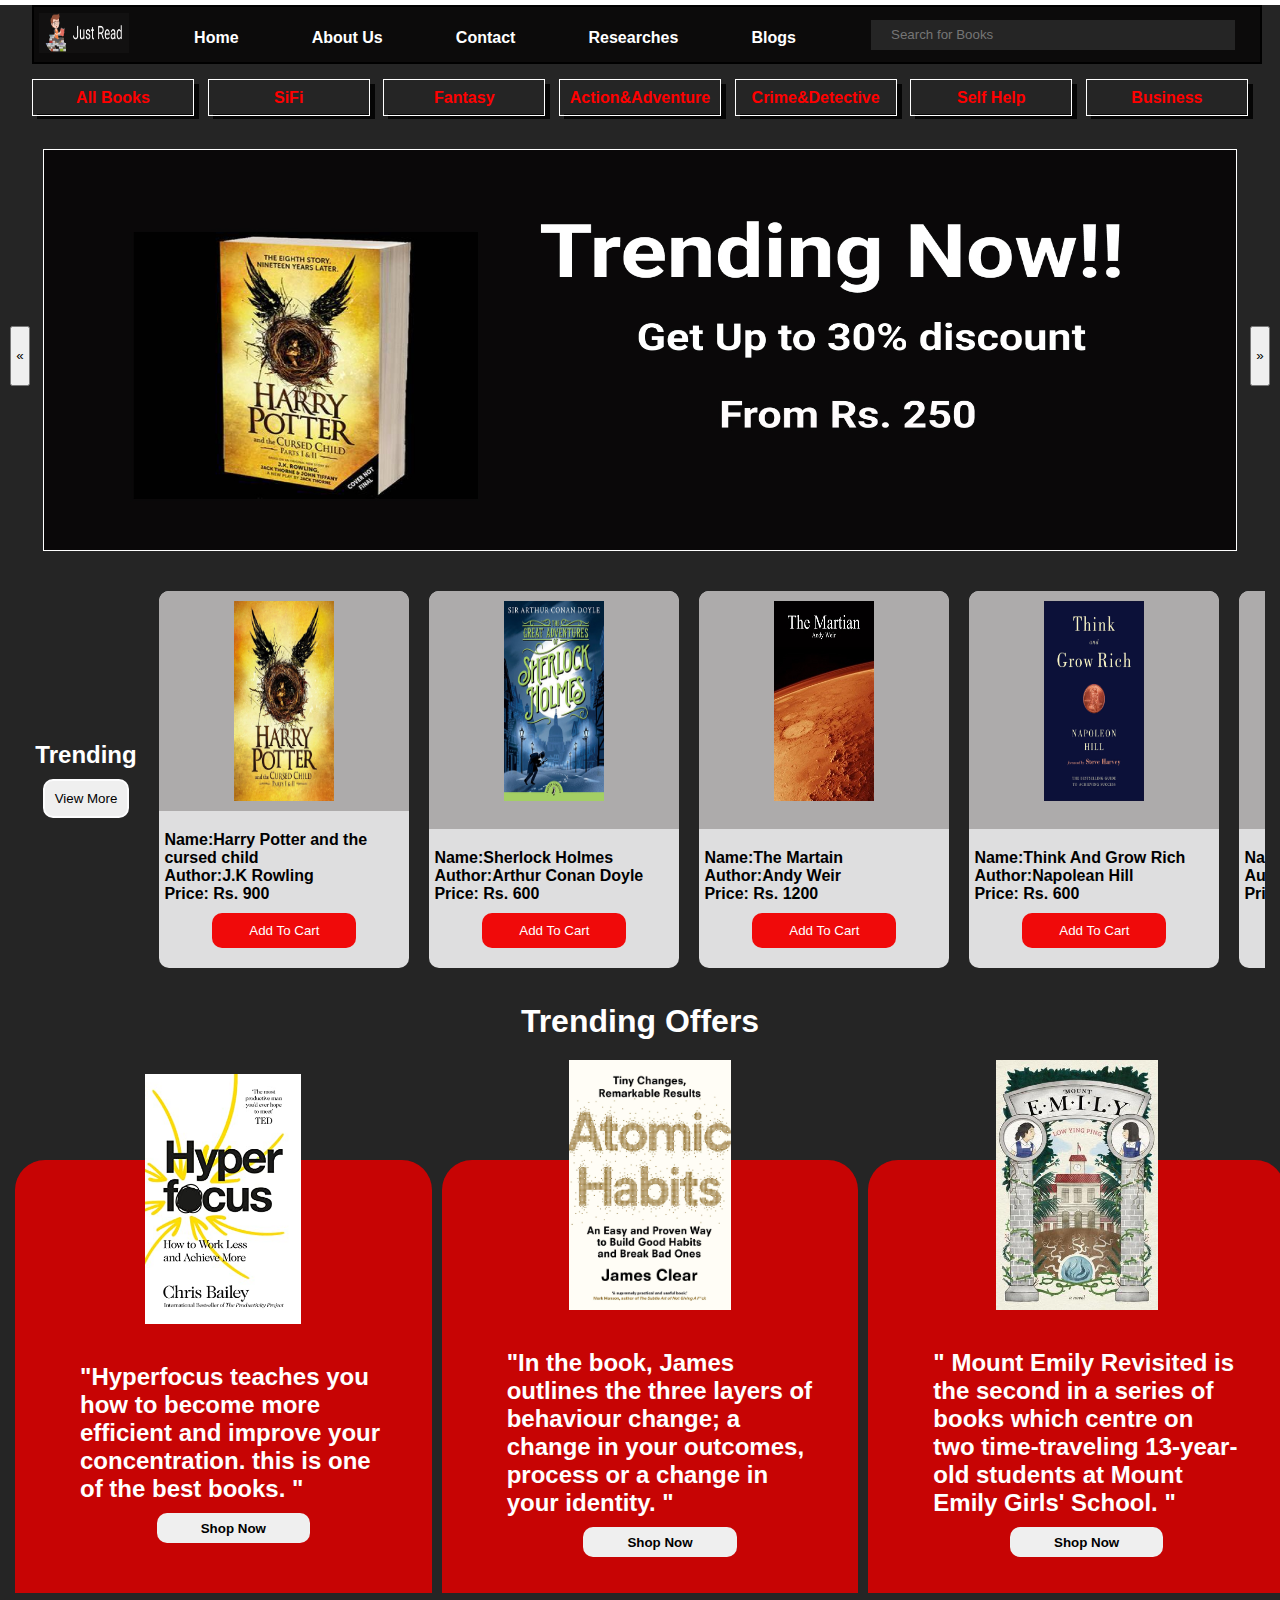
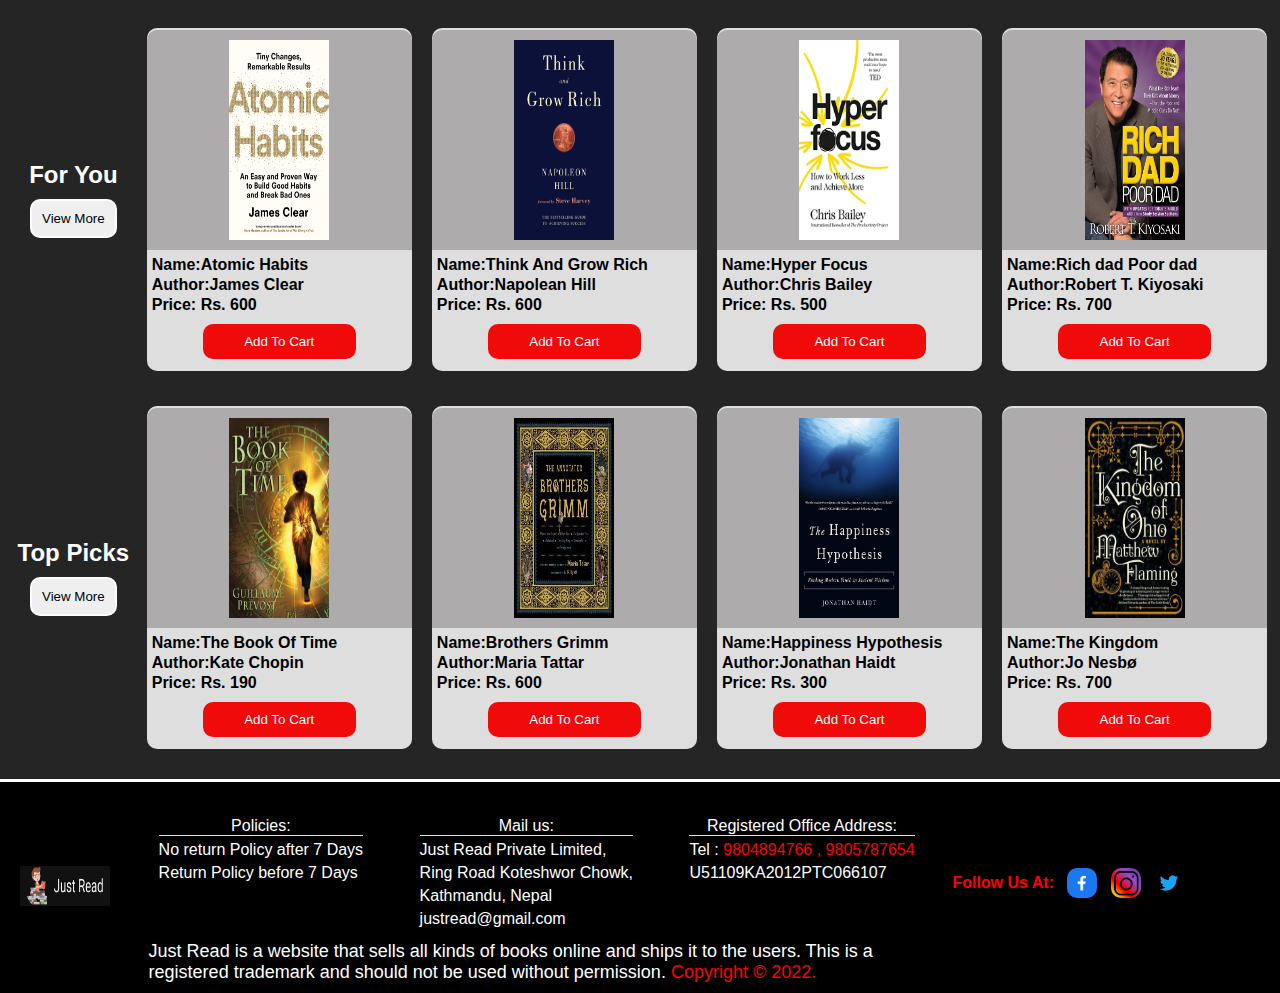
<file: Html/Index.html>
<!DOCTYPE html>
<html lang="en">
<head>
    <meta charset="UTF-8">
    <meta http-equiv="X-UA-Compatible" content="IE=edge">
    <meta name="viewport" content="width=device-width, initial-scale=1.0">
    <title>Home Page</title>
    <link rel="stylesheet" href="../Css/home.css">
</head>

<body>
    <!-- this is the main div that contains all the content of this page -->
    <div class="container">

        <!-- this div is designed for navbar -->
        <div class="navbar">

            <!-- this div has logo of website-->
            <a href="./Index.html">
                <div class="logo">
                    <img src="../images/logo.png">
                </div>
            </a>

            <!-- this div contains all the navigation links of navbar like home,about,contact and blogs  -->
            <div class="links">
                <h2><a href="./Index.html">Home</a></h2>
                <h2><a href="./pages/about.html">About Us</a></h2>
                <h2><a href="./pages/contact.html">Contact</a></h2>
                <h2><a href="./pages/research.html">Researches</a></h2>
                <h2><a href="./pages/blogs.html">Blogs</a></h2>
            </div>

            <!-- this div is for search box  -->
            <div class="search">
                <input type="text" placeholder="Search for Books" id="searchbox" onkeyup="search()">
            </div> 

            <!-- this div contains drop down menu that is for device less than 768px like mobile phones -->
            <div class="hammenu" onclick="showham()">
                <button><img src="../images/hammenu.jpg"></button>
            </div> 

            <!-- this dov contains close button that closes the drop down menu -->
            <div class="cross" onclick="hideham()">
                <button><h1>X</h1></button>
            </div> 
              
        </div>

        <!-- this div contains all the books category list -->
        <div class="category">
            <a href="./pages/allbooks.html">
                <h1>All Books</h1>
            </a>
            <a href="./pages/Sifi.html">
                <h1>SiFi</h1>
            </a>
            <a href="./pages/fantasy.html">
                <h1>Fantasy</h1>
            </a>
            <a href="./pages/action.html">
                <h1>Action<span>&</span><span>Adventure</span></h1>
            </a>
            <a href="./pages/crime.html">
                <h1>Crime <span>& </span><span>Detective</span></h1>
            </a>
            <a href="./pages/self.html">
                <h1>Self Help</h1>
            </a>
            <a href="./pages/business.html">
                <h1>Business</h1>
            </a>
        </div>

        <!-- this is drop down menu for device less than 768px -->
        <div class="hamlinks">
            <a href="../Index.html">Home</a>  
            <a href="./pages/about.html">About Us</a> 
            <a href="./pages/contact.html">Contact</a> 
            <a href="./pages/research.html">Researches</a>   
            <a href="./pages/blogs.html">Blogs</a>    
            <a href="./pages/allbooks.html">ALL</a>
            <a href="./pages/Sifi.html">SiFI </a>
            <a href="./pages/fantasy.html">Fantasy</a>
            <a href="./pages/action.html">Action And Adventure</a>
            <a href="./pages/crime.html">Crime And Detective</a>
            <a href="./pages/self.html">Self Help</a>
            <a href="./pages/business.html">Business</a>
        </div>

        <!-- <img src="../images/prev.png"> -->
        <!-- this div is for image slider -->
        <div class="searchpage">
        </div>
        <div class="crousel">
            <div class="prev" onclick="prev()"><button>&laquo;</button></div>
            <div class="slider">
                <div id="imgslider">
                    <img src="../images/Harrycrousel.jpg">
                </div>  
            </div>
            <div class="next" onclick="next()"><button>&raquo;</button></div>
        </div>

        <!-- this is the section of the books that has all trending books list -->
        <div class="section1">

            <!-- this div holds the title and view more button -->
            <div class="title">
                <h1>Trending</h1>
                <button class="view" onclick="location.href='./pages/allbooks.html';"> View More</button>
            </div>

            <!-- this div contains all the books list that are mapped from array in js  -->
            <div class="trending">

            </div>
        </div>

        <div class="offertitle">
            <h1>Trending Offers</h1>
        </div>
        
        <!-- this div is for offer -->
        <div class="offers">
           
            <!-- this is the main div for first offer section -->
            <div class="offer1 scale">

                <!-- this has the book image thaat is currently in offer -->
                <div class="offerimage">
                    <img src="../images/self help/hyper.jpg">
                </div>

                <!-- this div holds the description of the offers -->
                <div class="desc">
                    <h1>"Hyperfocus teaches you how to become more efficient and 
                        improve your concentration. this is one of the best books. "
                    </h1>
                    <button>Shop Now</button>
                </div>

            </div>

            <div class="offer1 scale">

                <!-- this has the book image thaat is currently in offer -->
                <div class="offerimage">
                    <img src="../images/self help/atomic.jpg">
                </div>

                <!-- this div holds the description of the offers -->
                <div class="desc">
                    <h1>"In the book, James outlines the three layers of behaviour 
                        change; a change in your outcomes, process or a change in 
                        your identity. "
                    </h1>
                    <button>Shop Now</button>
                </div>

            </div>


             <!-- this is the main div for first offer section -->
            <div class="offer2 scale">

                <!-- this has the book image thaat is currently in offer -->
                <div class="offerimage">
                    <img src="../images/fantasy/mount.jpg">
                </div>

                 <!-- this div holds the description of the offers -->
                <div class="desc">
                    <h1>" Mount Emily Revisited is the second in a series of books which
                         centre on two time-traveling 13-year-old students at Mount Emily
                          Girls' School. "</h1>
                        <button>Shop Now</button>
                </div>

            </div>

        </div>

        <!-- this is the section of the books that has all for you books list -->
        <div class="section1">

            <!-- this div holds the title and view more button -->
            <div class="title">
                <h1>For You</h1>
                <button class="view" onclick="location.href='./pages/allbooks.html';"> View More</button>
            </div>

            <!-- this div contains all the books list that are mapped from array in js  -->
            <div class="ForYou">
                
            </div>

        </div>

        <!-- //this is for top pic section -->

        <div class="section1">

            <!-- this div holds the title and view more button -->
            <div class="title">
                <h1>Top Picks</h1>
                <button class="view" onclick="location.href='./pages/allbooks.html';"> View More</button>
            </div>

            <!-- this div contains all the books list that are mapped from array in js  -->
            <div class="toppicks">
                
            </div>

        </div>

    </div>

    <!-- this is the div that contains footer of this page -->
    <div class="footer">
        <div class="footer-logo">
            <a href="./Index.html">
                <div class="logo">
                    <img src="../images/logo.png">
                </div>
            </a>
        </div>
        <div clas="footer-para">
            <div class="footer-text">
                <div class="policy">
                    <p class="twhite fot-title">Policies:</p>
                    <p class="twhite">No return Policy after 7 Days</p>
                    <p class="twhite">Return Policy before 7 Days</p>
                </div>
                <div class="mail">
                    <p class="twhite fot-title">Mail us:</p>
                    <p class="twhite">Just Read Private Limited,</p>
                    <p class="twhite">Ring Road Koteshwor Chowk,</p>
                    <p class="twhite">Kathmandu, Nepal</p>
                    <p class="twhite">justread@gmail.com</p>
        
                </div>
                <div class="address">
                    <p class="twhite fot-title">Registered Office Address:</p>
                    <p class="twhite">Tel : <span class="tred">9804894766 , 9805787654</span></p>
                    <p class="twhite">U51109KA2012PTC066107</p>
                </div>
            </div>
            <p class="twhite tiny">
                Just Read is a website that sells all kinds of books online and ships it to the users.
                This is a registered trademark and should not be used without permission.
                <span class="tred">Copyright &copy 2022.</span>
            </p>
        </div>
        
        <!-- this div has all social medias links -->
        <div class="footer-soc-links">
            <h1 class="tred">Follow Us At:</h1>
            <a href="#">
                <img src="../images/footer/facebook.jpg">
            </a>
            <a href="#">
                <img src="../images/footer/insta.jpg">
            </a>
            <a href="#">
                <img src="../images/footer/twit.jpg">
            </a>
        </div>
    </div>


<script>

    //this is writing code for image slider

    // making array that holds the images for image slider
    const imgs=["fantasycrousel.png","sherlockcrousel.png","Harrycrousel.jpg","hungercrousel.jpg",
                    "sherlockcrousel2.png","mancrousel.png"];

    // selecting div whose id is imgslider as imgslider using queryselector
    const imgslider=document.querySelector('#imgslider');

    // initialzing x for getting the index of array
    let x=0;

    // this is the setInterval function that sets the interval for the function to initialize after 3sec
    setInterval(() => {

        // checking if the value of x is less than length of array 

        if(x<imgs.length){
             x=x+1;         // setting x to x+1
        }else{
            x=1;  //if x is grater than array length then setting x=1
        }
        imgslider.innerHTML="<img src=../images/"+imgs[x-1]+">";
    }, 5000);


    //this is code fpr showing next and previous pictures in imageslider
    function prev(){
        x=x-1;
        if(x<1){
            x=imgs.length;
        }
        imgslider.innerHTML="<img src=../images/"+imgs[x-1]+">";
    }

    function next(){
        x=x+1;
        if(x>imgs.length){
            x=1;
        }
        imgslider.innerHTML="<img src=../images/"+imgs[x-1]+">";
    }
    //for displaying ham in smaller devices
    function showham(){
        document.querySelector('.cross').style.display="flex";  
        document.querySelector('.hamlinks').style.display="flex";
        document.querySelector('.hammenu').style.display="none";
    }


    //this is the function for hiding drop down menu
    function hideham(){
        document.querySelector('.hammenu').style.display="flex";
        document.querySelector('.hamlinks').style.display="none";
        document.querySelector('.cross').style.display="none";

    }

</script>
<script src="../Javascript/Home.js"></script>
</body>

</html>
</file>
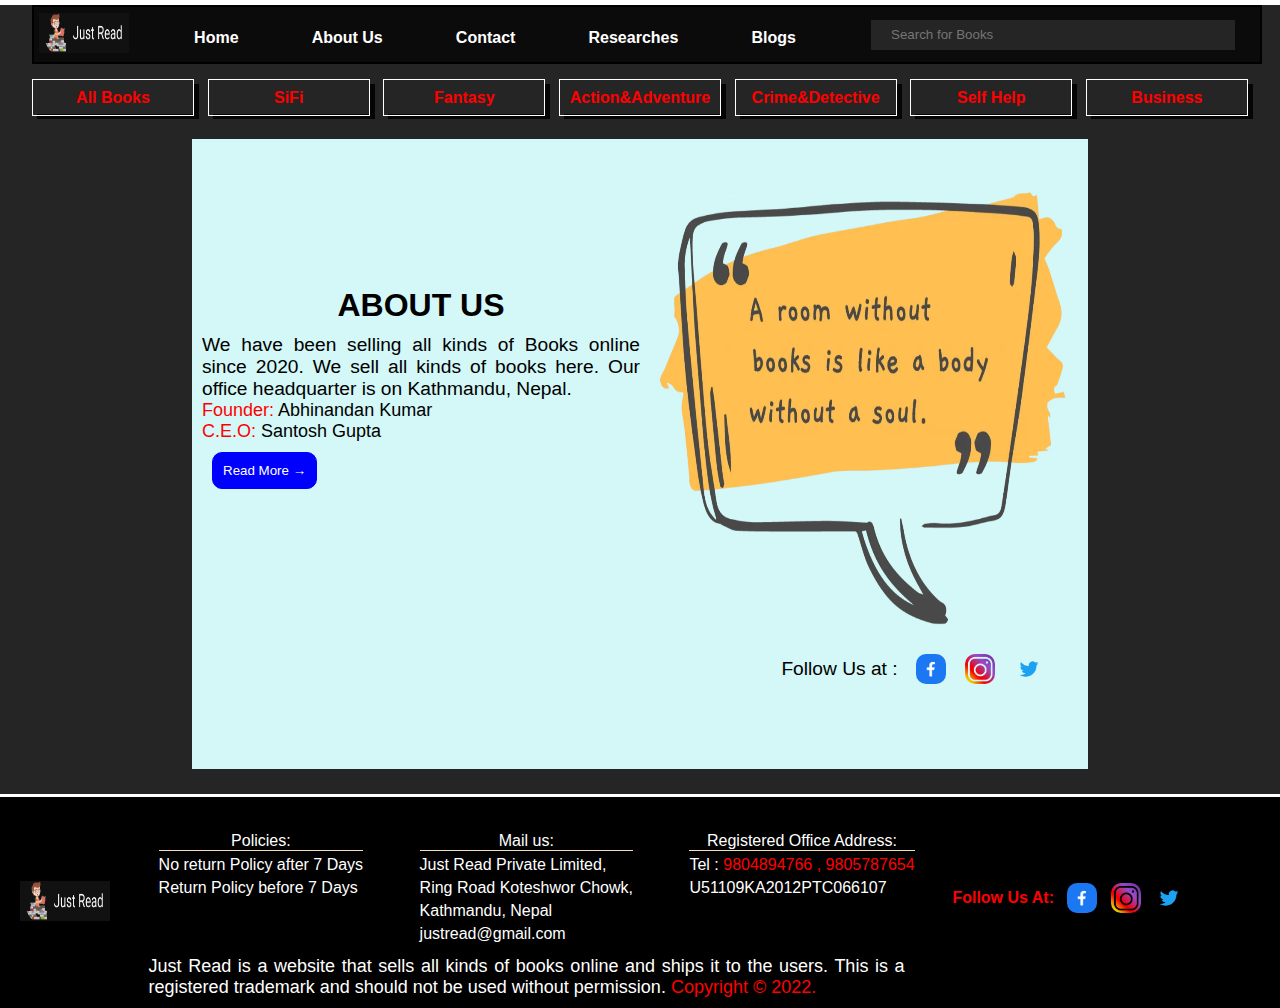
<file: Html/pages/about.html>
<!DOCTYPE html>
<html lang="en">
<head>
    <meta charset="UTF-8">
    <meta http-equiv="X-UA-Compatible" content="IE=edge">
    <meta name="viewport" content="width=device-width, initial-scale=1.0">
    <title>Document</title>
    <link rel="stylesheet" href="../../Css/home.css">
    <link rel="stylesheet" href="../../Css/main.css">
</head>
<body>
    <div class="container">
        <div class="navbar">
            <a href="../Index..html">
                <div class="logo">
                    <img src="../../images/logo.png">
                </div>
            </a>

            <!-- navbar links -->
            <div class="links">
                <h2><a href="../Index.html">Home</a></h2>
                <h2><a href="./about.html">About Us</a></h2>
                <h2><a href="./contact.html">Contact</a></h2>
                <h2><a href="./research.html">Researches</a></h2>
                <h2><a href="./blogs.html">Blogs</a></h2>
            </div>
            <div class="search">
                <input type="text" placeholder="Search for Books" id="searchbox" onkeyup="search()">
            </div>  
            
            <!-- this is the div for ham menu for smaller devices -->
            <div class="hammenu" onclick="showham()">
                <button><img src="../../images/hammenu.jpg"></button>
            </div> 
            <div class="cross" onclick="hideham()">
                <button><h1>X</h1></button>
            </div> 
            
        </div>

         <!-- this div contains all the books category list -->
        <div class="category">
            <a href="./allbooks.html">
                <h1>All Books</h1>
            </a>
            <a href="./Sifi.html">
                <h1>SiFi</h1>
            </a>
            <a href="./fantasy.html">
                <h1>Fantasy</h1>
            </a>
            <a href="./action.html">
                <h1>Action<span>&</span><span>Adventure</span></h1>
            </a>
            <a href="./crime.html">
                <h1>Crime <span>& </span><span>Detective</span></h1>
            </a>
            <a href="./self.html">
                <h1>Self Help</h1>
            </a>
            <a href="./business.html">
                <h1>Business</h1>
            </a>
        </div>



          <!-- this is for mobile -->

        <div class="hamlinks">
            <a href="../Index.html">Home</a>  
            <a href="./about.html">About Us</a> 
            <a href="./contact.html">Contact</a> 
            <a href="./research.html">Researches</a>   
            <a href="./blogs.html">Blogs</a>    
            <a href="./allbooks.html">ALL</a>
            <a href="./Sifi.html">SiFI </a>
            <a href="./fantasy.html">Fantasy</a>
            <a href="./action.html">Action And Adventure</a>
            <a href="./crime.html">Crime And Detective</a>
            <a href="./self.html">Self Help</a>
            <a href="./business.html">Business</a>
        </div>

        <!-- this is the section for about page -->
        <div class="about">
            <div class="about-box">
                <div class="about-title">
                    <p class="large">ABOUT US</p>
                </div>
                <div class="about-text">
                    <p class="small">We have been selling all kinds of Books
                        online since 2020. We sell all kinds of books here.
                         Our office headquarter is on Kathmandu, Nepal.
                    </p>
                    <p class="tiny"><span class="tred">Founder:</span> Abhinandan Kumar</p>
                    <p class="tiny"><spam class="tred">C.E.O:</spam> Santosh Gupta</p>
                </div>
                <div class="about-btn"><button>Read More &rarr;</button></div>

            </div>
            <div class="about-img">
                <img src="../../images/about/abac2.jpg">

                <!-- this div is for social media links -->
                <div class="soc-links">
                    <p class="small">Follow Us at : </p>
                    <a href="#">
                        <img src="../../images/footer/facebook.jpg">
                    </a>
                    <a href="#">
                        <img src="../../images/footer/insta.jpg">
                    </a>
                    <a href="#">
                        <img src="../../images/footer/twit.jpg">
                    </a>
                </div>
            </div>
        </div>
    </div>

    <!-- this is the div that has footer of this page -->
    <div class="footer">
        <div class="footer-logo">
            <a href="../Index.html">
                <div class="logo">
                    <img src="../../images/logo.png">
                </div>
            </a>
        </div>
        <div clas="footer-para">
            <div class="footer-text">
                <div class="policy">
                    <p class="twhite fot-title">Policies:</p>
                    <p class="twhite">No return Policy after 7 Days</p>
                    <p class="twhite">Return Policy before 7 Days</p>
                </div>
                <div class="mail">
                    <p class="twhite fot-title">Mail us:</p>
                    <p class="twhite">Just Read Private Limited,</p>
                    <p class="twhite">Ring Road Koteshwor Chowk,</p>
                    <p class="twhite">Kathmandu, Nepal</p>
                    <p class="twhite">justread@gmail.com</p>
        
                </div>
                <div class="address">
                    <p class="twhite fot-title">Registered Office Address:</p>
                    <p class="twhite">Tel : <span class="tred">9804894766 , 9805787654</span></p>
                    <p class="twhite">U51109KA2012PTC066107</p>
                </div>
            </div>
            <p class="twhite tiny">
                Just Read is a website that sells all kinds of books online and ships it to the users.
                This is a registered trademark and should not be used without permission.
                <span class="tred">Copyright &copy 2022.</span>
            </p>
        </div>

        <!-- this div contains social medias link -->
        <div class="footer-soc-links">
            <h1 class="tred">Follow Us At:</h1>
            <a href="#">
                <img src="../../images/footer/facebook.jpg">
            </a>
            <a href="#">
                <img src="../../images/footer/insta.jpg">
            </a>
            <a href="#">
                <img src="../../images/footer/twit.jpg">
            </a>
        </div>
    </div>

    <script>

        // this function is for showing hammenu
         function showham()
         {
            document.querySelector('.cross').style.display="flex";
            document.querySelector('.hamlinks').style.display="flex";
            document.querySelector('.hammenu').style.display="none";
        }
    
        //this hides hammenu
        function hideham()
        {
        document.querySelector('.hammenu').style.display="flex";
        document.querySelector('.hamlinks').style.display="none";
        document.querySelector('.cross').style.display="none";
    
        }
    </script>

</body>
</html>
</file>
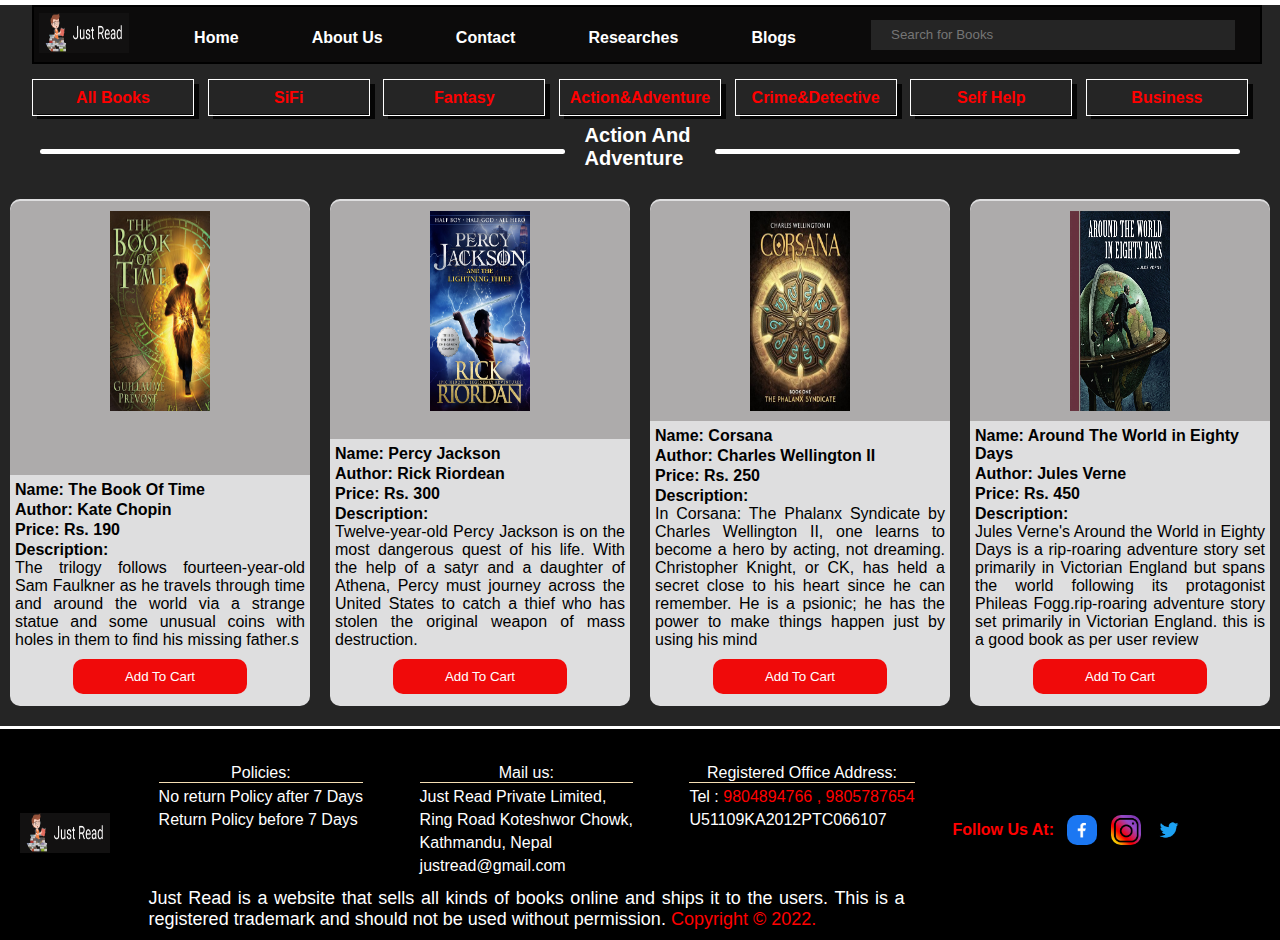
<file: Html/pages/action.html>
<!DOCTYPE html>
<html lang="en">
<head>
    <meta charset="UTF-8">
    <meta http-equiv="X-UA-Compatible" content="IE=edge">
    <meta name="viewport" content="width=device-width, initial-scale=1.0">
    <title>Action And Adventure Books</title>
    <link rel="stylesheet" href="../../Css/home.css">
    <link rel="stylesheet" href="../../Css/main.css">
</head>
<body>
    <div class="container">
        <div class="navbar">
            <a href="../Index.html">
                <div class="logo">
                    <img src="../../images/logo.png">
                </div>
            </a>

            <!-- navbar links -->
            <div class="links">
                <h2><a href="../Index.html">Home</a></h2>
                <h2><a href="./about.html">About Us</a></h2>
                <h2><a href="./contact.html">Contact</a></h2>
                <h2><a href="./research.html">Researches</a></h2>
                <h2><a href="./blogs.html">Blogs</a></h2>
            </div>

            <!-- search box -->
            <div class="search">
                <input type="text" placeholder="Search for Books" id="searchbox" onkeyup="search()">
            </div>  
            
            <!-- hammenu for mobile  -->
            <div class="hammenu" onclick="showham()">
                <button><img src="../../images/hammenu.jpg"></button>
            </div> 
            <div class="cross" onclick="hideham()">
                <button><h1>X</h1></button>
            </div> 
            
        </div>

        <!-- category links -->
        <div class="category">
            <a href="./allbooks.html">
                <h1>All Books</h1>
            </a>
            <a href="./Sifi.html">
                <h1>SiFi</h1>
            </a>
            <a href="./fantasy.html">
                <h1>Fantasy</h1>
            </a>
            <a href="./action.html">
                <h1>Action<span>&</span><span>Adventure</span></h1>
            </a>
            <a href="./crime.html">
                <h1>Crime <span>& </span><span>Detective</span></h1>
            </a>
            <a href="./self.html">
                <h1>Self Help</h1>
            </a>
            <a href="./business.html">
                <h1>Business</h1>
            </a>
        </div>



          <!-- this is for mobile -->
          <div class="hamlinks">
            <a href="../Index.html">Home</a>  
            <a href="./about.html">About Us</a> 
            <a href="./contact.html">Contact</a> 
            <a href="./research.html">Researches</a>   
            <a href="./blogs.html">Blogs</a>    
            <a href="./allbooks.html">ALL</a>
            <a href="./Sifi.html">SiFI </a>
            <a href="./fantasy.html">Fantasy</a>
            <a href="./action.html">Action And Adventure</a>
            <a href="./crime.html">Crime And Detective</a>
            <a href="./self.html">Self Help</a>
            <a href="./business.html">Business</a>
        </div>


        <div class="sifisection"> 
            <div class="line">

            </div>
            <div class="sifi_title_small">
                <h1>Action And Adventure</h1>
            </div>
            <div class="line">

            </div>
        </div>

        <!-- section where all books description will come -->
        <div class="books">

        </div>
    </div>

     <!-- this is the div that has footer of this page -->
    <div class="footer">
        <div class="footer-logo">
            <a href="../Index.html">
                <div class="logo">
                    <img src="../../images/logo.png">
                </div>
            </a>
        </div>
        <div clas="footer-para">
            <div class="footer-text">
                <div class="policy">
                    <p class="twhite fot-title">Policies:</p>
                    <p class="twhite">No return Policy after 7 Days</p>
                    <p class="twhite">Return Policy before 7 Days</p>
                </div>
                <div class="mail">
                    <p class="twhite fot-title">Mail us:</p>
                    <p class="twhite">Just Read Private Limited,</p>
                    <p class="twhite">Ring Road Koteshwor Chowk,</p>
                    <p class="twhite">Kathmandu, Nepal</p>
                    <p class="twhite">justread@gmail.com</p>
        
                </div>
                <div class="address">
                    <p class="twhite fot-title">Registered Office Address:</p>
                    <p class="twhite">Tel : <span class="tred">9804894766 , 9805787654</span></p>
                    <p class="twhite">U51109KA2012PTC066107</p>
                </div>
            </div>
            <p class="twhite tiny">
                Just Read is a website that sells all kinds of books online and ships it to the users.
                This is a registered trademark and should not be used without permission.
                <span class="tred">Copyright &copy 2022.</span>
            </p>
        </div>

        <!-- this div contains social medias link -->
        <div class="footer-soc-links">
            <h1 class="tred">Follow Us At:</h1>
            <a href="#">
                <img src="../../images/footer/facebook.jpg">
            </a>
            <a href="#">
                <img src="../../images/footer/insta.jpg">
            </a>
            <a href="#">
                <img src="../../images/footer/twit.jpg">
            </a>
        </div>
    </div>

    <script src="../../Javascript/action.js"></script>
</body>
</html>
</file>
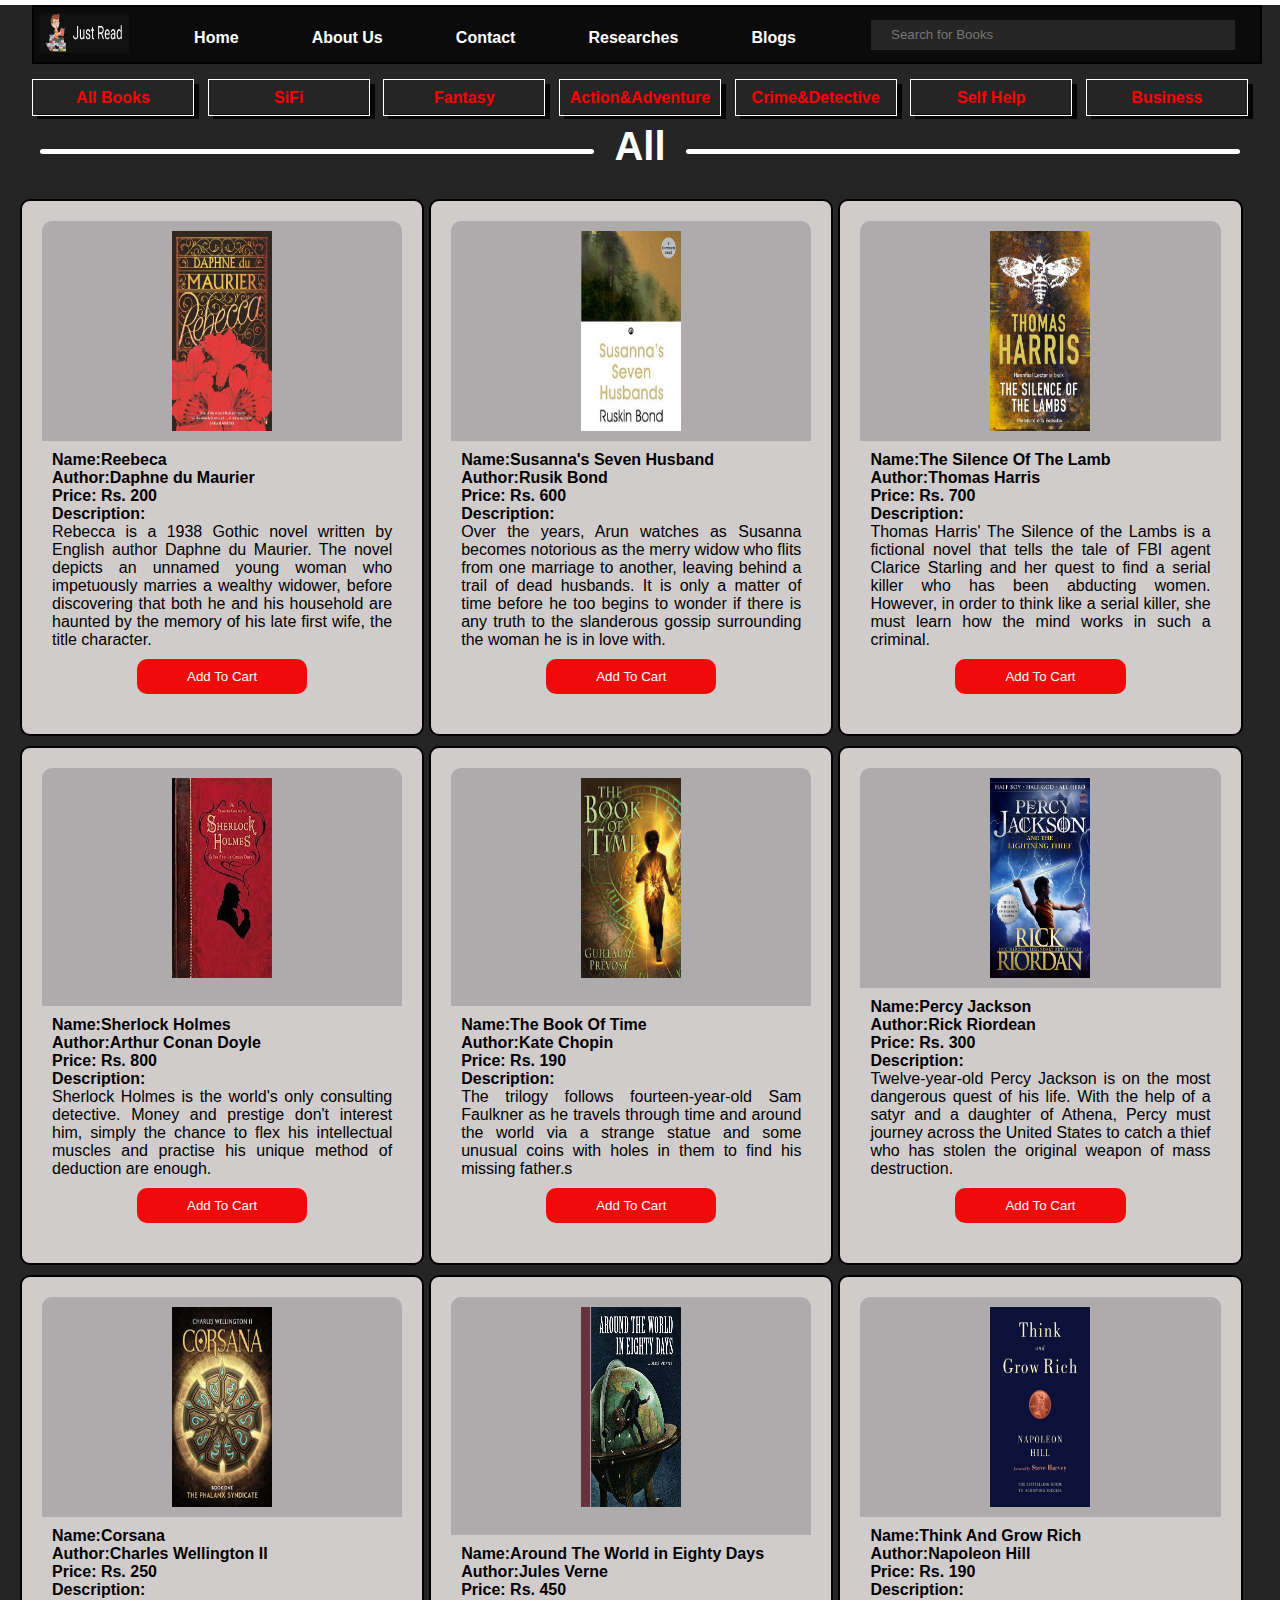
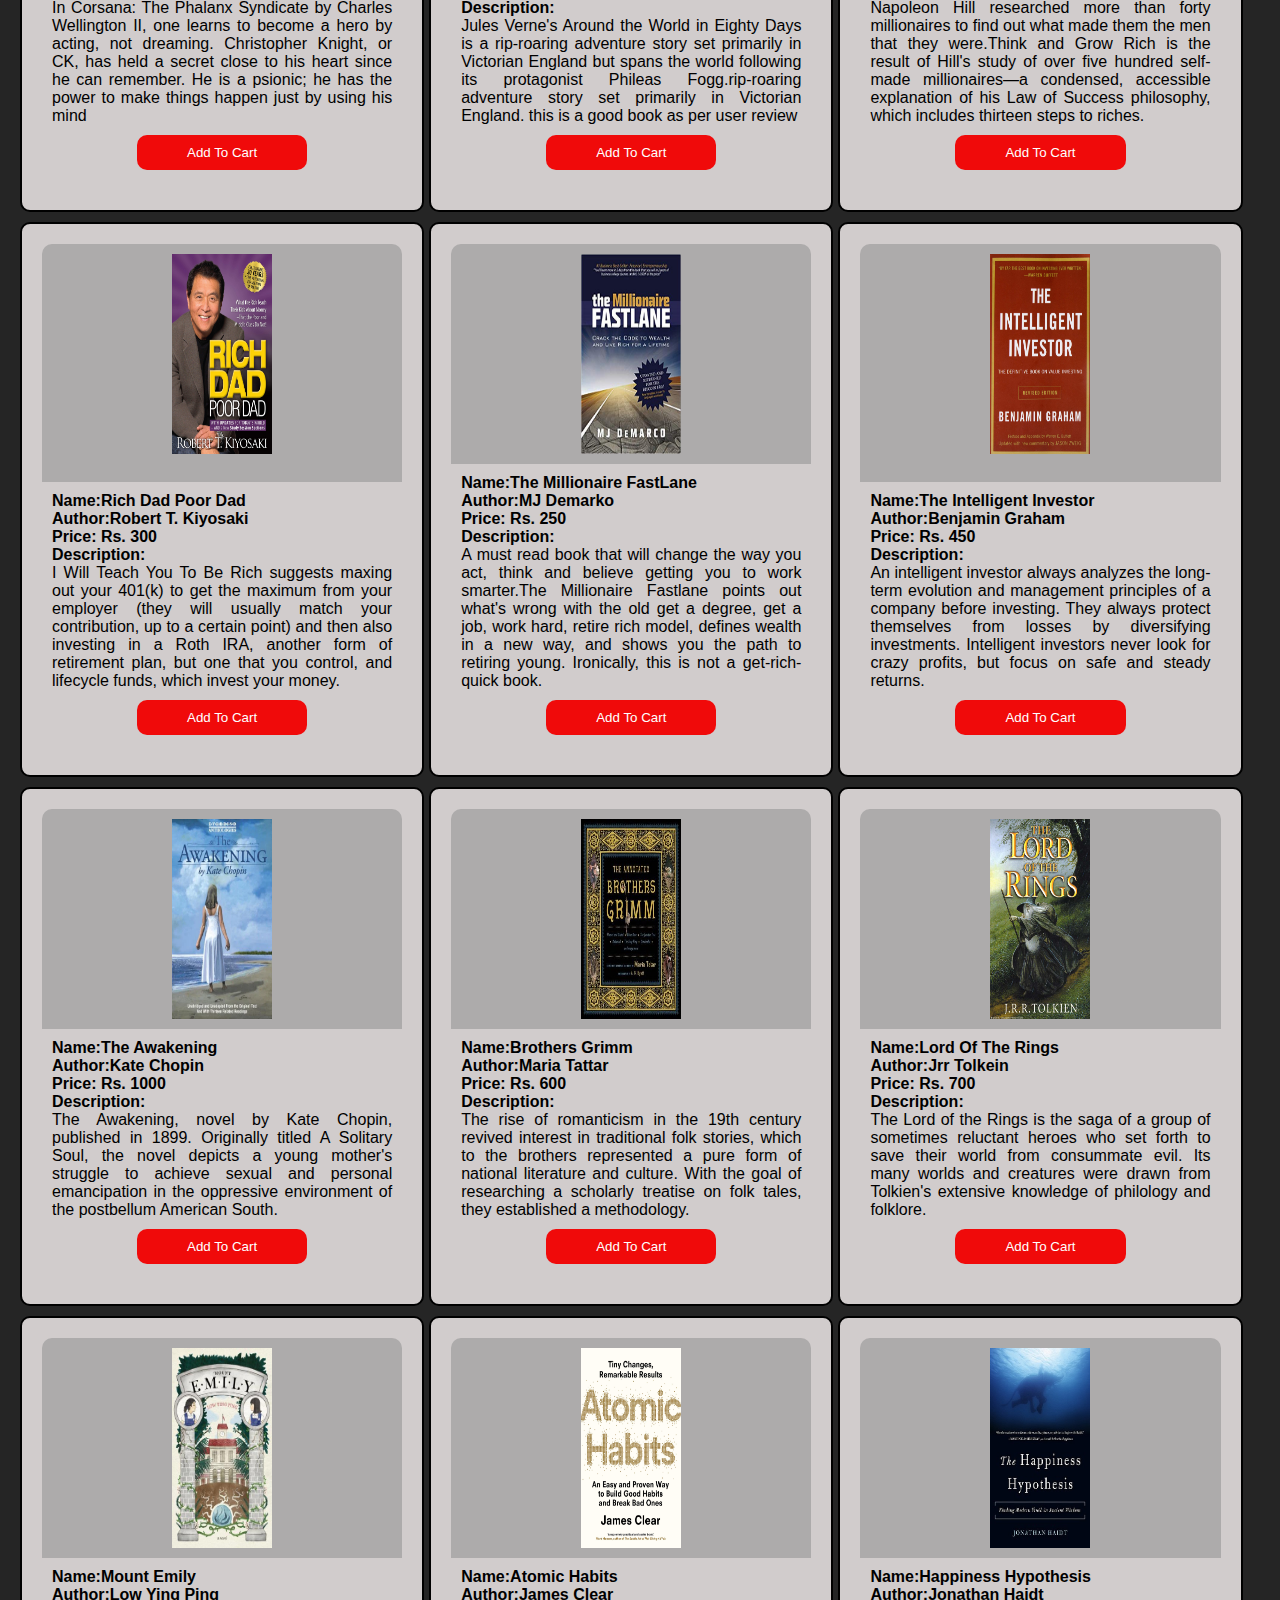
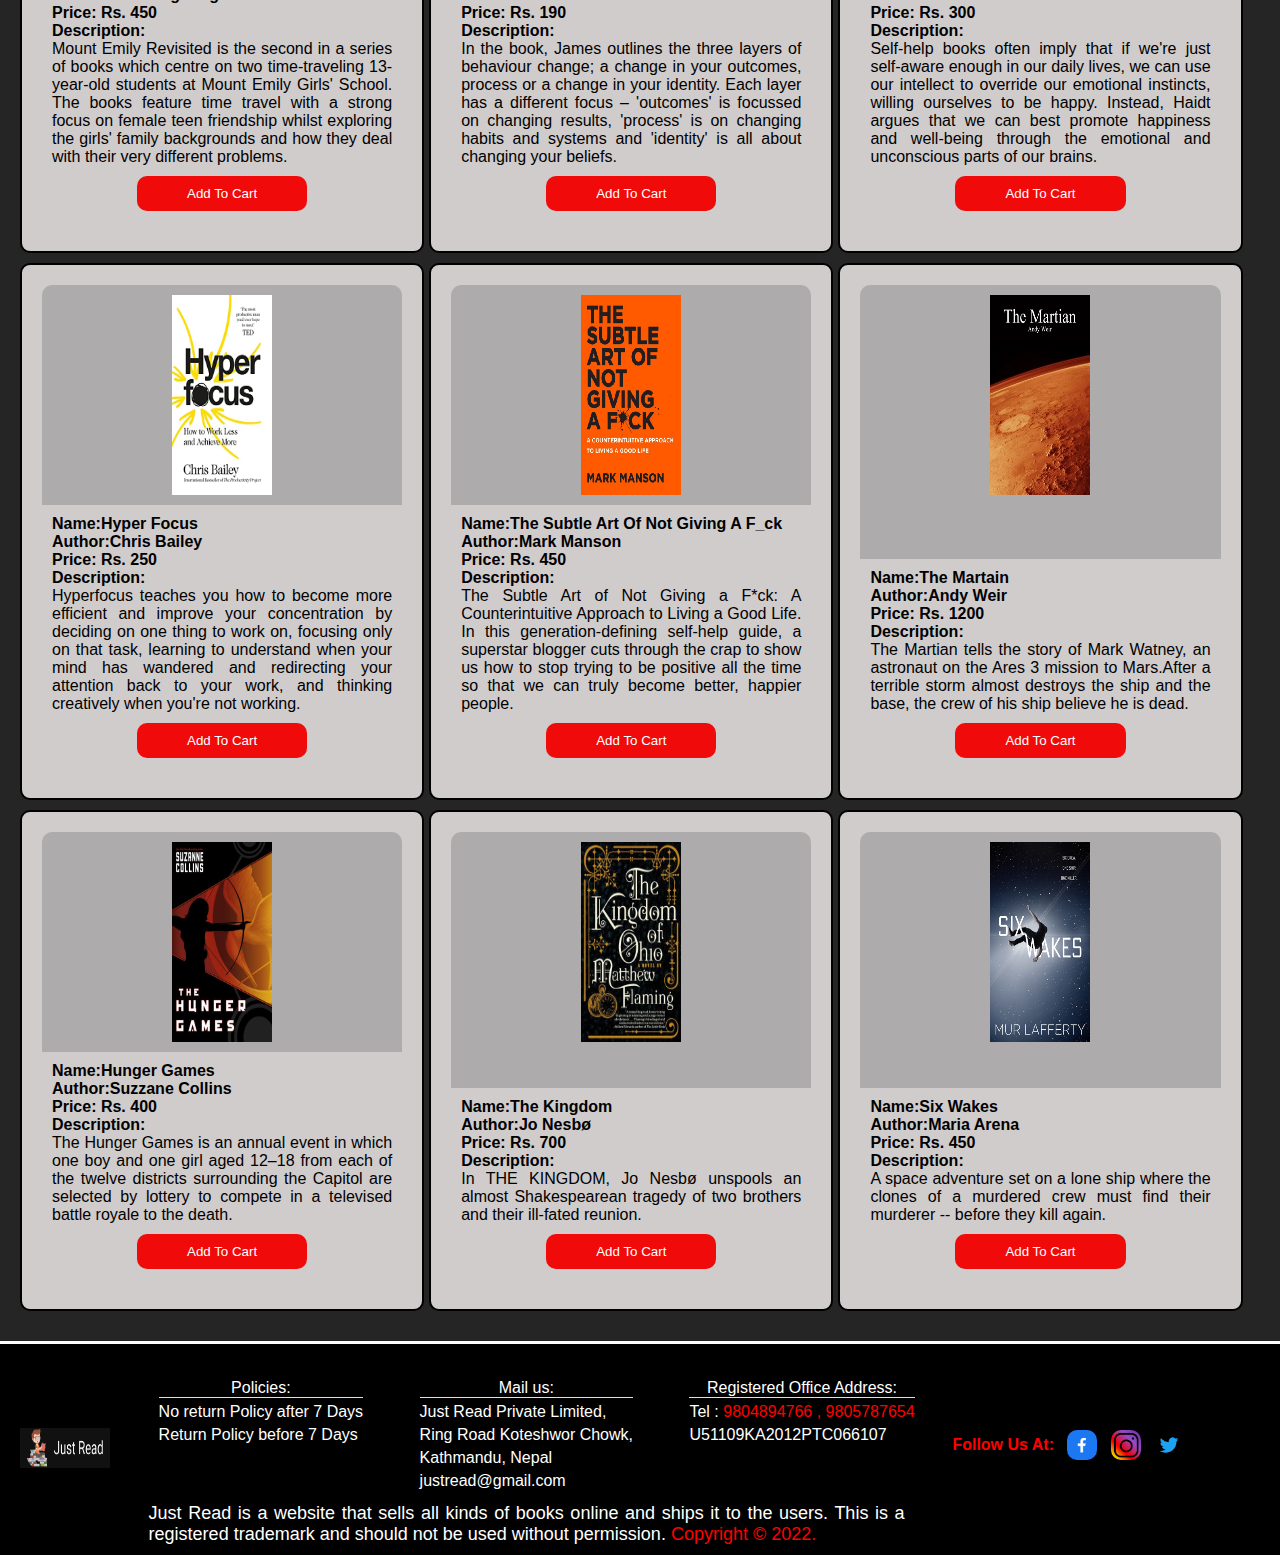
<file: Html/pages/allbooks.html>
<!DOCTYPE html>
<html lang="en">
<head>
    <meta charset="UTF-8">
    <meta http-equiv="X-UA-Compatible" content="IE=edge">
    <meta name="viewport" content="width=device-width, initial-scale=1.0">
    <title>All Books</title>
    <link rel="stylesheet" href="../../Css/home.css">
    <link rel="stylesheet" href="../../Css/main.css">
</head>
<body>

     <!-- this is the main div that contains all the content of this page -->
    <div class="container">

        <!-- this div is designed for navbar -->
        <div class="navbar">

            <!-- this div has logo of website-->
            <a href="../Index.html">
                <div class="logo">
                    <img src="../../images/logo.png">
                </div>
            </a>

            <!-- this div contains all the navigation links of navbar like home,about,contact and blogs  -->
            <div class="links">
                <h2><a href="../Index.html">Home</a></h2>
                <h2><a href="./about.html">About Us</a></h2>
                <h2><a href="./contact.html">Contact</a></h2>
                <h2><a href="./research.html">Researches</a></h2>
                <h2><a href="./blogs.html">Blogs</a></h2>
            </div>

             <!-- this div is for search box  -->
            <div class="search">
                <input type="text" placeholder="Search for Books" id="searchbox" onkeyup="search()">
            </div> 
            
            <!-- this div contains drop down menu that is for device less than 768px like mobile phones -->
            <div class="hammenu" onclick="showham()">
                <button><img src="../../images/hammenu.jpg"></button>
            </div> 

            <!-- this dov contains close button that closes the drop down menu -->
            <div class="cross" onclick="hideham()">
                <button><h1>X</h1></button>
            </div> 
            
        </div>

        <!-- this div contains all the books category list -->
        <div class="category">
            <a href="./allbooks.html">
                <h1>All Books</h1>
            </a>
            <a href="./Sifi.html">
                <h1>SiFi</h1>
            </a>
            <a href="./fantasy.html">
                <h1>Fantasy</h1>
            </a>
            <a href="./action.html">
                <h1>Action<span>&</span><span>Adventure</span></h1>
            </a>
            <a href="./crime.html">
                <h1>Crime <span>& </span><span>Detective</span></h1>
            </a>
            <a href="./self.html">
                <h1>Self Help</h1>
            </a>
            <a href="./business.html">
                <h1>Business</h1>
            </a>
        </div>



          <!-- this is drop down menu for device less than 768px -->
          <div class="hamlinks">
            <a href="./Index.html">Home</a>  
            <a href="./about.html">About Us</a> 
            <a href="./contact.html">Contact</a> 
            <a href="./research.html">Researches</a>   
            <a href="./blogs.html">Blogs</a>    
            <a href="./allbooks.html">ALL</a>
            <a href="./Sifi.html">SiFI </a>
            <a href="./fantasy.html">Fantasy</a>
            <a href="./action.html">Action And Adventure</a>
            <a href="./crime.html">Crime And Detective</a>
            <a href="./self.html">Self Help</a>
            <a href="./business.html">Business</a>
        </div>


        <!-- this is the section that contains heading of category and books list along with their description -->
        <div class="sifisection"> 

            <!-- this is the left line  -->
            <div class="line">

            </div>

            <!-- this is for title of the category of the book -->
            <div class="sifi_title">
                <h1>All</h1>
            </div>

            <!-- this is the right line  -->
            <div class="line">

            </div>
        </div>

        <!-- this div conatins all the list of the books and their description form array in of js  -->
        <div class="allbookslist">


        </div>
    </div>
    
     <!-- this is the div that has footer of this page -->
     <div class="footer">
        <div class="footer-logo">
            <a href="../Index.html">
                <div class="logo">
                    <img src="../../images/logo.png">
                </div>
            </a>
        </div>
        <div clas="footer-para">
            <div class="footer-text">
                <div class="policy">
                    <p class="twhite fot-title">Policies:</p>
                    <p class="twhite">No return Policy after 7 Days</p>
                    <p class="twhite">Return Policy before 7 Days</p>
                </div>
                <div class="mail">
                    <p class="twhite fot-title">Mail us:</p>
                    <p class="twhite">Just Read Private Limited,</p>
                    <p class="twhite">Ring Road Koteshwor Chowk,</p>
                    <p class="twhite">Kathmandu, Nepal</p>
                    <p class="twhite">justread@gmail.com</p>
        
                </div>
                <div class="address">
                    <p class="twhite fot-title">Registered Office Address:</p>
                    <p class="twhite">Tel : <span class="tred">9804894766 , 9805787654</span></p>
                    <p class="twhite">U51109KA2012PTC066107</p>
                </div>
            </div>
            <p class="twhite tiny">
                Just Read is a website that sells all kinds of books online and ships it to the users.
                This is a registered trademark and should not be used without permission.
                <span class="tred">Copyright &copy 2022.</span>
            </p>
        </div>

        <!-- this div contains social medias link -->
        <div class="footer-soc-links">
            <h1 class="tred">Follow Us At:</h1>
            <a href="#">
                <img src="../../images/footer/facebook.jpg">
            </a>
            <a href="#">
                <img src="../../images/footer/insta.jpg">
            </a>
            <a href="#">
                <img src="../../images/footer/twit.jpg">
            </a>
        </div>
    </div>
    <script src="../../Javascript/allbooks.js"></script>
    
    
</body>
</html>
</file>
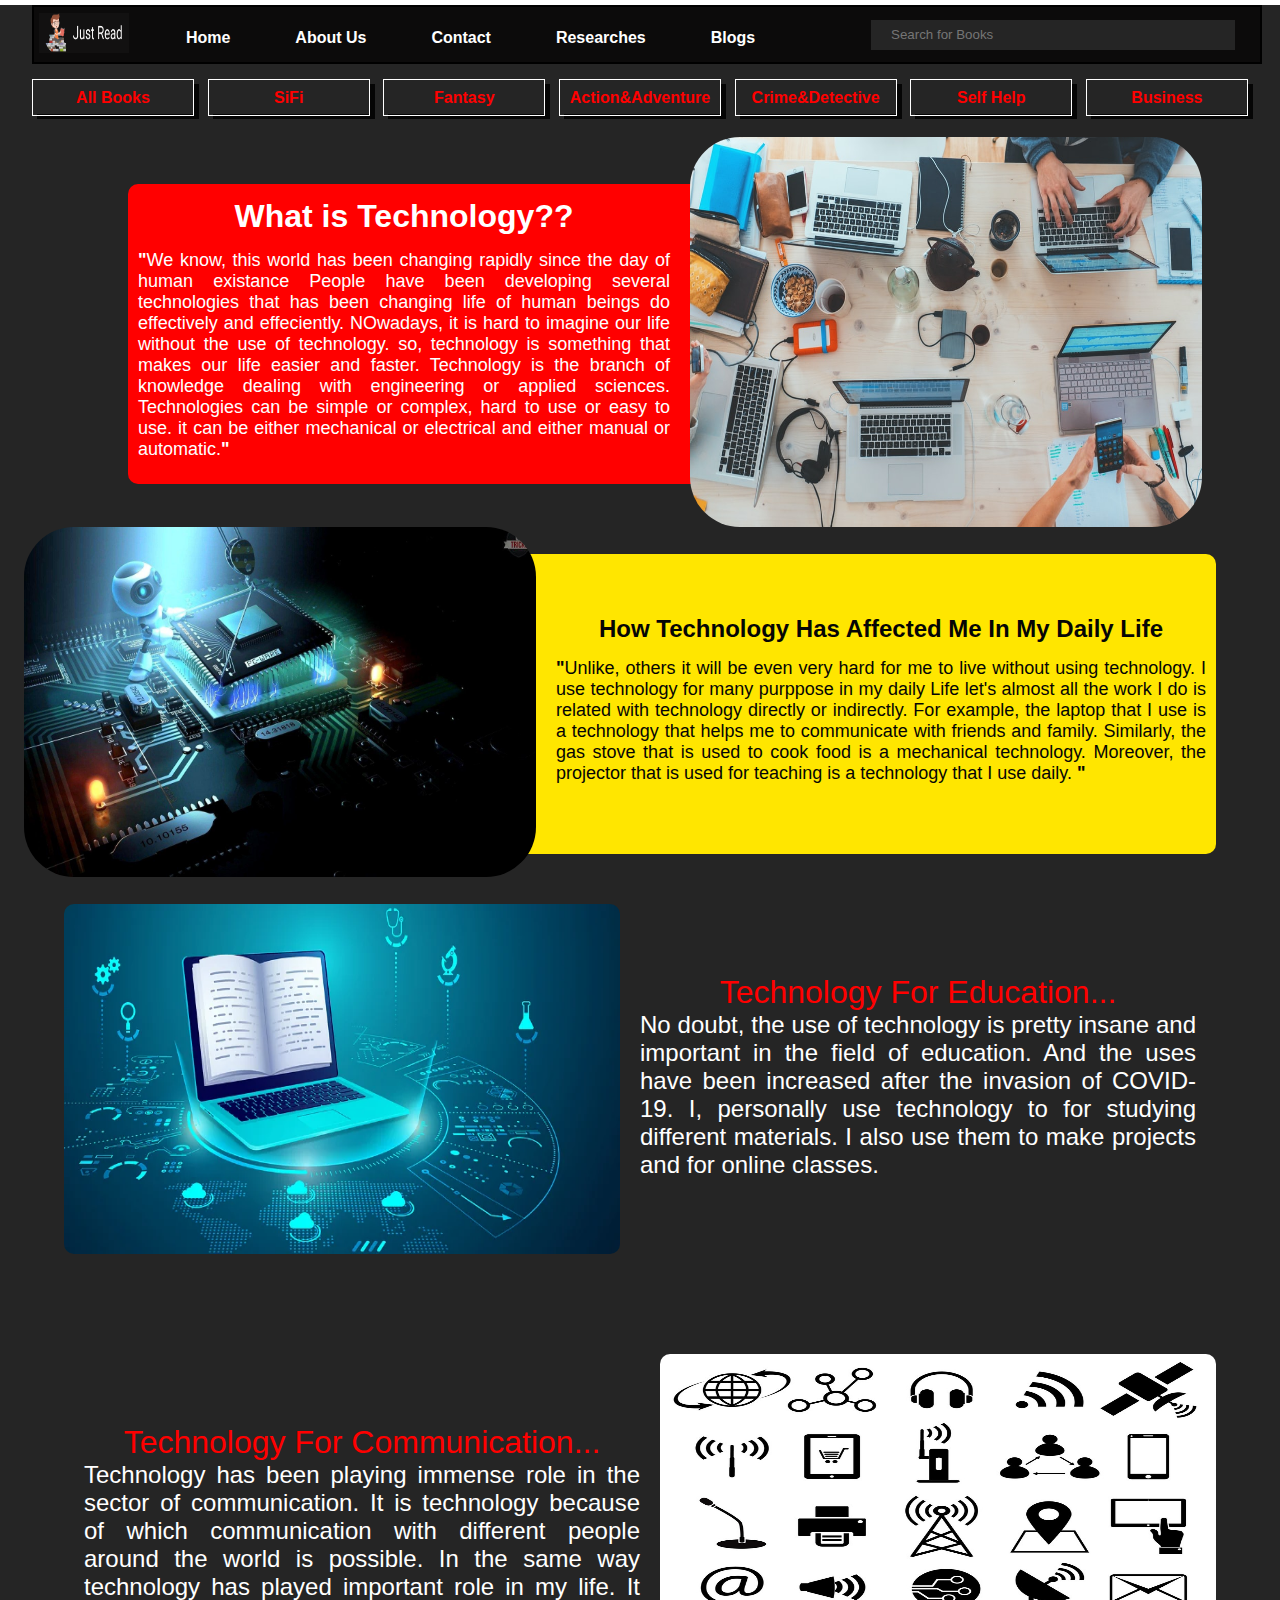
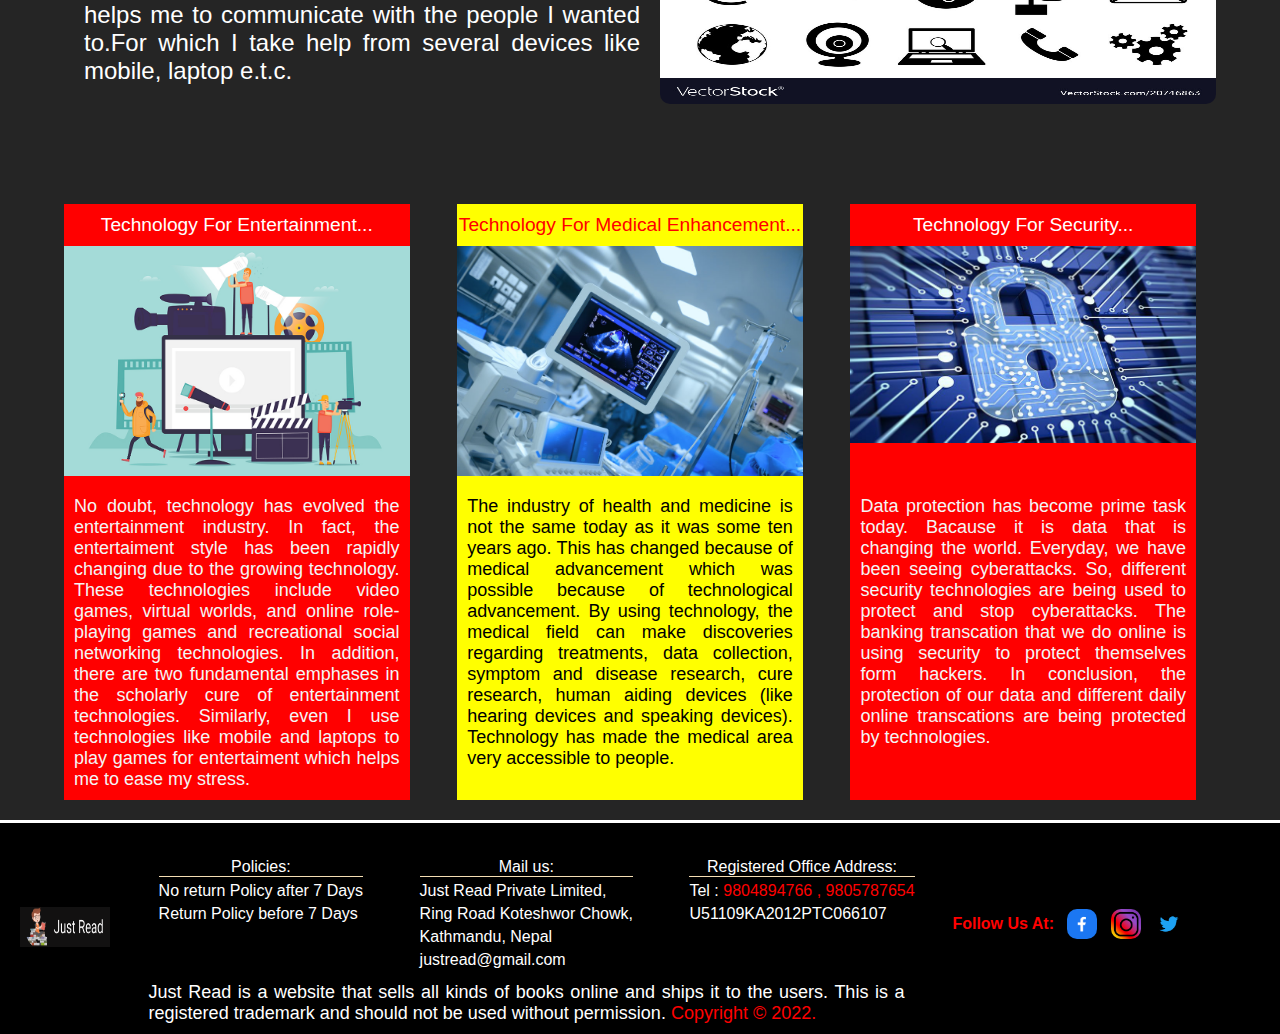
<file: Html/pages/blogs.html>
<!DOCTYPE html>
<html lang="en">
<head>
    <meta charset="UTF-8">
    <meta http-equiv="X-UA-Compatible" content="IE=edge">
    <meta name="viewport" content="width=device-width, initial-scale=1.0">
    <title>Blog Page</title>
    <link rel="stylesheet" href="../../Css/home.css">
    <link rel="stylesheet" href="../../Css/main.css">
</head>
<body>
    <!-- this is the main div that contains all the content of this page -->
    <div class="container">

        <!-- this div is designed for navbar -->
        <div class="navbar">

            <!-- this div has logo of website-->
            <a href="../Index.html">
                <div class="logo">
                    <img src="../../images/logo.png">
                </div>
            </a>
            <!-- this div contains all the navigation links of navbar like home,about,contact and blogs  -->
            <div class="links">
                <table>
                    <h2><a href="../Index.html">Home</a></h2>   
                    <h2><a href="./about.html">About Us</a></h2>    
                    <h2><a href="./contact.html">Contact</a></h2>   
                    <h2><a href="./research.html">Researches</a></h2>   
                    <h2><a href="./blogs.html">Blogs</a></h2>   
                </table>
                
            </div>

             <!-- this div is for search box  -->
            <div class="search">
                <input type="text" placeholder="Search for Books" id="searchbox" onkeyup="search()">
            </div> 
            
            <!-- this div contains drop down menu that is for device less than 768px like mobile phones -->
            <div class="hammenu" onclick="showham()">
                <button><img src="../../images/hammenu.jpg"></button>
            </div> 

            <!-- this dov contains close button that closes the drop down menu -->
            <div class="cross" onclick="hideham()">
                <button><h1>X</h1></button>
            </div> 
            
        </div>

        <!-- this div contains all the books category list -->
        <div class="category">
            <a href="./allbooks.html">
                <h1>All Books</h1>
            </a>
            <a href="./Sifi.html">
                <h1>SiFi</h1>
            </a>
            <a href="./fantasy.html">
                <h1>Fantasy</h1>
            </a>
            <a href="./action.html">
                <h1>Action<span>&</span><span>Adventure</span></h1>
            </a>
            <a href="./crime.html">
                <h1>Crime <span>& </span><span>Detective</span></h1>
            </a>
            <a href="./self.html">
                <h1>Self Help</h1>
            </a>
            <a href="./business.html">
                <h1>Business</h1>
            </a>
        </div>



          <!-- this is drop down menu for device less than 768px -->
          <div class="hamlinks">
            <a href="../Index.html">Home</a>  
            <a href="./about.html">About Us</a> 
            <a href="./contact.html">Contact</a> 
            <a href="./research.html">Researches</a>   
            <a href="./blogs.html">Blogs</a>    
            <a href="./allbooks.html">ALL</a>
            <a href="./Sifi.html">SiFI </a>
            <a href="./fantasy.html">Fantasy</a>
            <a href="./action.html">Action And Adventure</a>
            <a href="./crime.html">Crime And Detective</a>
            <a href="./self.html">Self Help</a>
            <a href="./business.html">Business</a>
        </div>

        <!-- blog section for 1 div -->
        <div class="blog">
            <div class="blog-content">  
                <div class="blog-title">
                    <h1>What is Technology??</h1>
                </div>
                <div class="blog-desc">
                    <p><span>"</span>We know, this world has been changing rapidly since the day of human existance
                        People have been developing several technologies that has been changing life of human
                        beings do effectively and effeciently. NOwadays, it is hard to imagine our life without
                        the use of technology. so, technology is something that makes our life easier and faster.
                        Technology is the branch of knowledge dealing with engineering or applied sciences.
                        Technologies can be simple or complex, hard to use or easy to use. it can be either mechanical or
                        electrical and either manual or automatic.<span>"</span></p>
                </div>
            </div>
            <div class="blogimg"><img src="../../images/blog/technology1.jpg"></div>
            
        </div>

        <!-- second div -->
        <div class="blog2">
            <div class="blogimg2"><img src="../../images/blog/technology.jpg"></div>
            <div class="blog-content">
                <div class="blog-title">
                    <h1>How Technology Has Affected Me In My Daily Life</h1>
                </div>
                <div class="blog-desc">
                    <p><span>"</span>Unlike, others it will be even very hard for me to live without 
                        using technology. I use technology for many purppose in my daily Life
                        let's almost all the work I do is related with technology directly or indirectly.
                        For example, the laptop that I use is a technology that helps me to communicate 
                        with friends and family. Similarly, the gas stove that is used to cook food is 
                        a mechanical technology. Moreover, the projector that is used for teaching is a technology 
                        that I use daily. 
                         <span>"</span></p>
                </div>
            </div>
            
        </div>

        <!-- third div -->
        <div class="blog-main">
            <div class="blog-content1">
                <div class="blog2img">
                    <img src="../../images/blog/education.jpg">
                </div>
                <div class="blog-desc1">
                    <div class="blog-title1 large">Technology For Education...</div>
                    <p> No doubt, the use of technology is pretty insane and important in the 
                        field of education. And the uses have been increased after the invasion 
                        of COVID-19. I, personally use technology to for studying different materials.
                        I also use them to make projects and for online classes.
                    </p>
                </div>
            </div>

            <!-- fourth div -->
            <div class="blog-content1">
                <div class="blog-desc1">
                    <div class="blog-title1 large">Technology For Communication...</div>
                    <p> Technology has been playing immense role in the sector of communication. It is 
                        technology because of which communication with different people around the world is
                        possible. In the same way technology has played important role in my life.
                        It helps me to communicate with the people I wanted to.For which I take help from
                        several devices like mobile, laptop e.t.c. 
                    </p>
                </div>
                <div class="blog2img">
                    <img src="../../images/blog/communication.jpg">
                </div>
            </div>

            <!-- fifth div that contains three divs -->
            <div class="blogcontent2">
                <div class="blogcard1 red">
                    <div class="blog-title1 small twhite" style="color:white">Technology For Entertainment...</div>
                    <div class="blogimg3">
                        <img src="../../images/blog/entertainment.jpg">
                    </div>
                    <div class="blog-desc2">
                        <p class="tiny"> No doubt, technology has evolved the entertainment industry.
                            In fact, the entertaiment style has been rapidly changing due to the growing
                             technology.  These technologies include video games, virtual worlds, and 
                             online role-playing games and recreational social networking technologies. 
                             In addition, there are two fundamental emphases in the scholarly cure of 
                             entertainment technologies. Similarly, even I use technologies like mobile 
                             and laptops to play games for entertaiment which helps me to ease my stress.
                        </p>
                    </div>
                </div>

                <div class="blogcard1 yellow">
                    <div class="blog-title1 small tred">Technology For Medical Enhancement...</div>
                    <div class="blogimg3">
                        <img src="../../images/blog/medical.jpg">
                    </div>
                    <div class="blog-desc2 tblack">
                        <p class="tiny"> The industry of health and medicine is not the same today as it was some ten years ago. 
                            This has changed because of medical advancement which was possible because of technological advancement.
                            By using technology, the medical field can make discoveries regarding treatments, data collection, 
                            symptom and disease research, cure research, human aiding devices (like hearing devices and speaking devices).
                            Technology has made the medical area very accessible to people.
                        </p>
                    </div>
                </div>

                <div class="blogcard1 red">
                    <div class="blog-title1 small twhite" style="color:white">Technology For Security...</div>
                    <div class="blogimg3">
                        <img src="../../images/blog/security.jpg">
                    </div>
                    <div class="blog-desc2">
                        <p class="tiny"> Data protection has become prime task today. Bacause it is data that is changing 
                            the world. Everyday, we have been seeing cyberattacks. So, different security technologies 
                            are being used to protect and stop cyberattacks. The banking transcation that we do online
                            is using security to protect themselves form hackers. In conclusion, the protection of our
                            data and different daily online transcations are being protected by technologies.
                        </p>
                    </div>
                </div>
                
            </div>
        </div>

    </div>

     <!-- this is the div that has footer of this page -->
     <div class="footer">
        <div class="footer-logo">
            <a href="../Index.html">
                <div class="logo">
                    <img src="../../images/logo.png">
                </div>
            </a>
        </div>
        <div clas="footer-para">
            <div class="footer-text">
                <div class="policy">
                    <p class="twhite fot-title">Policies:</p>
                    <p class="twhite">No return Policy after 7 Days</p>
                    <p class="twhite">Return Policy before 7 Days</p>
                </div>
                <div class="mail">
                    <p class="twhite fot-title">Mail us:</p>
                    <p class="twhite">Just Read Private Limited,</p>
                    <p class="twhite">Ring Road Koteshwor Chowk,</p>
                    <p class="twhite">Kathmandu, Nepal</p>
                    <p class="twhite">justread@gmail.com</p>
        
                </div>
                <div class="address">
                    <p class="twhite fot-title">Registered Office Address:</p>
                    <p class="twhite">Tel : <span class="tred">9804894766 , 9805787654</span></p>
                    <p class="twhite">U51109KA2012PTC066107</p>
                </div>
            </div>
            <p class="twhite tiny">
                Just Read is a website that sells all kinds of books online and ships it to the users.
                This is a registered trademark and should not be used without permission.
                <span class="tred">Copyright &copy 2022.</span>
            </p>
        </div>

        <!-- this div contains social medias link -->
        <div class="footer-soc-links">
            <h1 class="tred">Follow Us At:</h1>
            <a href="#">
                <img src="../../images/footer/facebook.jpg">
            </a>
            <a href="#">
                <img src="../../images/footer/insta.jpg">
            </a>
            <a href="#">
                <img src="../../images/footer/twit.jpg">
            </a>
        </div> 
    </div>

    <script>
         function showham(){
            document.querySelector('.cross').style.display="flex";
            document.querySelector('.hamlinks').style.display="flex";
            document.querySelector('.hammenu').style.display="none";
                    }
            
            function hideham(){
            document.querySelector('.hammenu').style.display="flex";
            document.querySelector('.hamlinks').style.display="none";
            document.querySelector('.cross').style.display="none";
            
            }

    </script>
</body>
</html>
</file>
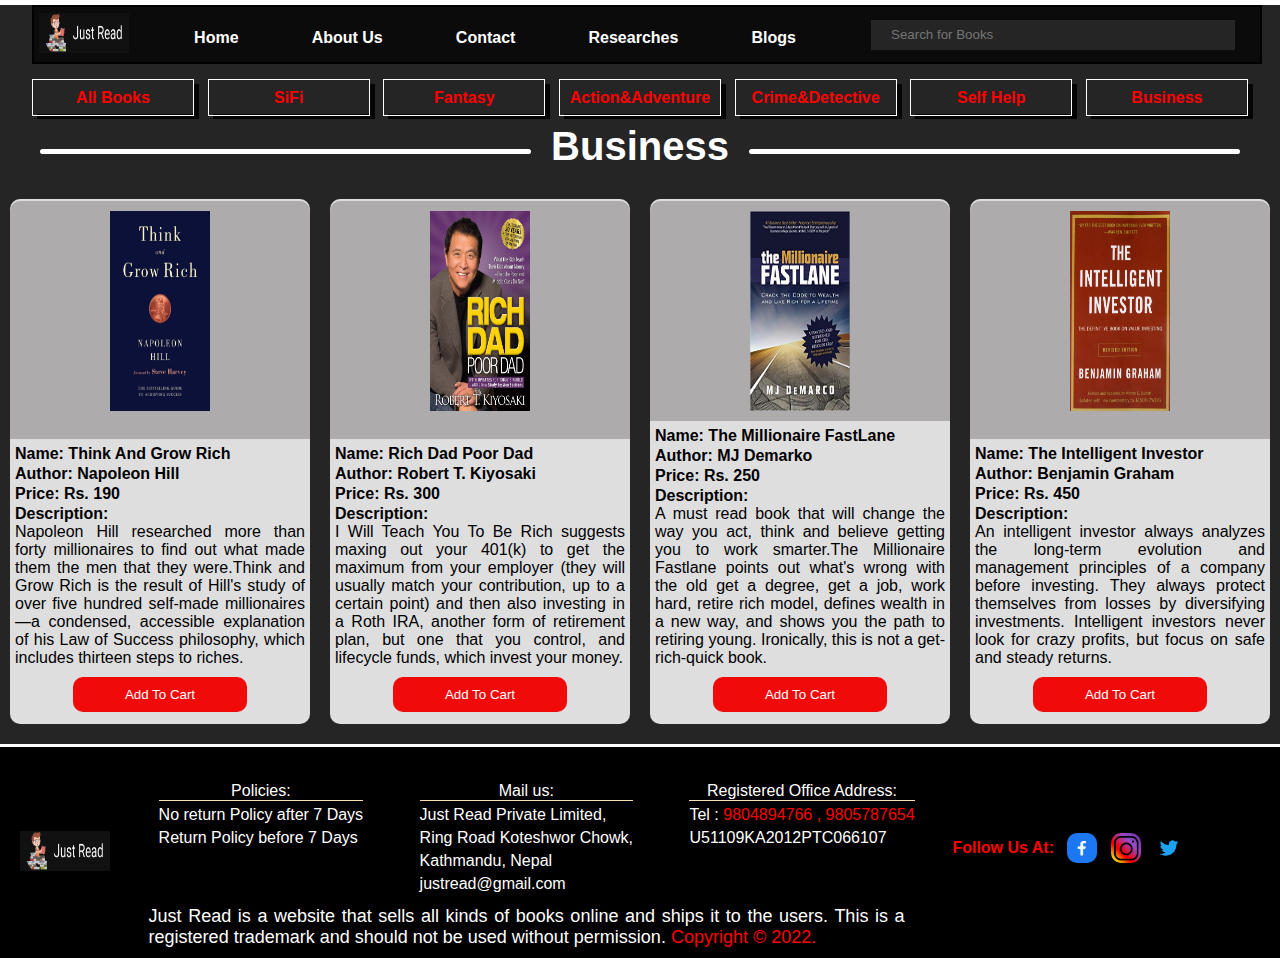
<file: Html/pages/business.html>
<!DOCTYPE html>
<html lang="en">
<head>
    <meta charset="UTF-8">
    <meta http-equiv="X-UA-Compatible" content="IE=edge">
    <meta name="viewport" content="width=device-width, initial-scale=1.0">
    <title>Business Books</title>

    <link rel="stylesheet" href="../../Css/home.css">
    <link rel="stylesheet" href="../../Css/main.css">
</head>
<body>

      <!-- this is the main div that contains all the content of this page -->
    <div class="container">

        <!-- this div is designed for navbar -->
        <div class="navbar">

            <!-- this div has logo of website-->
            <a href="../Index.html">
                <div class="logo">
                    <img src="../../images/logo.png">
                </div>
            </a>
            <!-- this div contains all the navigation links of navbar like home,about,contact and blogs  -->
            <div class="links">
                <h2><a href="../Index.html">Home</a></h2>
                <h2><a href="./about.html">About Us</a></h2>
                <h2><a href="./contact.html">Contact</a></h2>
                <h2><a href="./research.html">Researches</a></h2>
                <h2><a href="./blogs.html">Blogs</a></h2>
            </div>

             <!-- this div is for search box  -->
            <div class="search">
                <input type="text" placeholder="Search for Books" id="searchbox" onkeyup="search()">
            </div> 
            
            <!-- this div contains drop down menu that is for device less than 768px like mobile phones -->
            <div class="hammenu" onclick="showham()">
                <button><img src="../../images/hammenu.jpg"></button>
            </div> 

            <!-- this dov contains close button that closes the drop down menu -->
            <div class="cross" onclick="hideham()">
                <button><h1>X</h1></button>
            </div> 
            
        </div>

        <!-- this div contains all the books category list -->
        <div class="category">
            <a href="./allbooks.html">
                <h1>All Books</h1>
            </a>
            <a href="./Sifi.html">
                <h1>SiFi</h1>
            </a>
            <a href="./fantasy.html">
                <h1>Fantasy</h1>
            </a>
            <a href="./action.html">
                <h1>Action<span>&</span><span>Adventure</span></h1>
            </a>
            <a href="./crime.html">
                <h1>Crime <span>& </span><span>Detective</span></h1>
            </a>
            <a href="./self.html">
                <h1>Self Help</h1>
            </a>
            <a href="./business.html">
                <h1>Business</h1>
            </a>
        </div>



          <!-- this is drop down menu for device less than 768px -->
          <div class="hamlinks">
            <a href="../Index.html">Home</a>  
            <a href="./about.html">About Us</a> 
            <a href="./contact.html">Contact</a> 
            <a href="./research.html">Researches</a>   
            <a href="./blogs.html">Blogs</a>    
            <a href="./allbooks.html">ALL</a>
            <a href="./Sifi.html">SiFI </a>
            <a href="./fantasy.html">Fantasy</a>
            <a href="./action.html">Action And Adventure</a>
            <a href="./crime.html">Crime And Detective</a>
            <a href="./self.html">Self Help</a>
            <a href="./business.html">Business</a>
        </div>

        <!-- this is the section that contains heading of category and books list along with their description -->
        <div class="sifisection"> 

            <!-- this is the left line  -->
            <div class="line">

            </div>

            <!-- this contains the title of category of books -->
            <div class="sifi_title">
                <h1>Business</h1>
            </div>
            
            <!-- this is the right line  -->
            <div class="line">

            </div>

        </div>

        <!-- this div conatins all the list of all the business books and their description form array in of js  -->
        <div class="books">

        </div>
    </div>

     <!-- this is the div that has footer of this page -->
     <div class="footer">
        <div class="footer-logo">
            <a href="../Index.html">
                <div class="logo">
                    <img src="../../images/logo.png">
                </div>
            </a>
        </div>
        <div clas="footer-para">
            <div class="footer-text">
                <div class="policy">
                    <p class="twhite fot-title">Policies:</p>
                    <p class="twhite">No return Policy after 7 Days</p>
                    <p class="twhite">Return Policy before 7 Days</p>
                </div>
                <div class="mail">
                    <p class="twhite fot-title">Mail us:</p>
                    <p class="twhite">Just Read Private Limited,</p>
                    <p class="twhite">Ring Road Koteshwor Chowk,</p>
                    <p class="twhite">Kathmandu, Nepal</p>
                    <p class="twhite">justread@gmail.com</p>
        
                </div>
                <div class="address">
                    <p class="twhite fot-title">Registered Office Address:</p>
                    <p class="twhite">Tel : <span class="tred">9804894766 , 9805787654</span></p>
                    <p class="twhite">U51109KA2012PTC066107</p>
                </div>
            </div>
            <p class="twhite tiny">
                Just Read is a website that sells all kinds of books online and ships it to the users.
                This is a registered trademark and should not be used without permission.
                <span class="tred">Copyright &copy 2022.</span>
            </p>
        </div>

        <!-- this div contains social medias link -->
        <div class="footer-soc-links">
            <h1 class="tred">Follow Us At:</h1>
            <a href="#">
                <img src="../../images/footer/facebook.jpg">
            </a>
            <a href="#">
                <img src="../../images/footer/insta.jpg">
            </a>
            <a href="#">
                <img src="../../images/footer/twit.jpg">
            </a>
        </div>        
    </div>
    <script src="../../Javascript/business.js"></script>
    
</body>
</html>
</file>
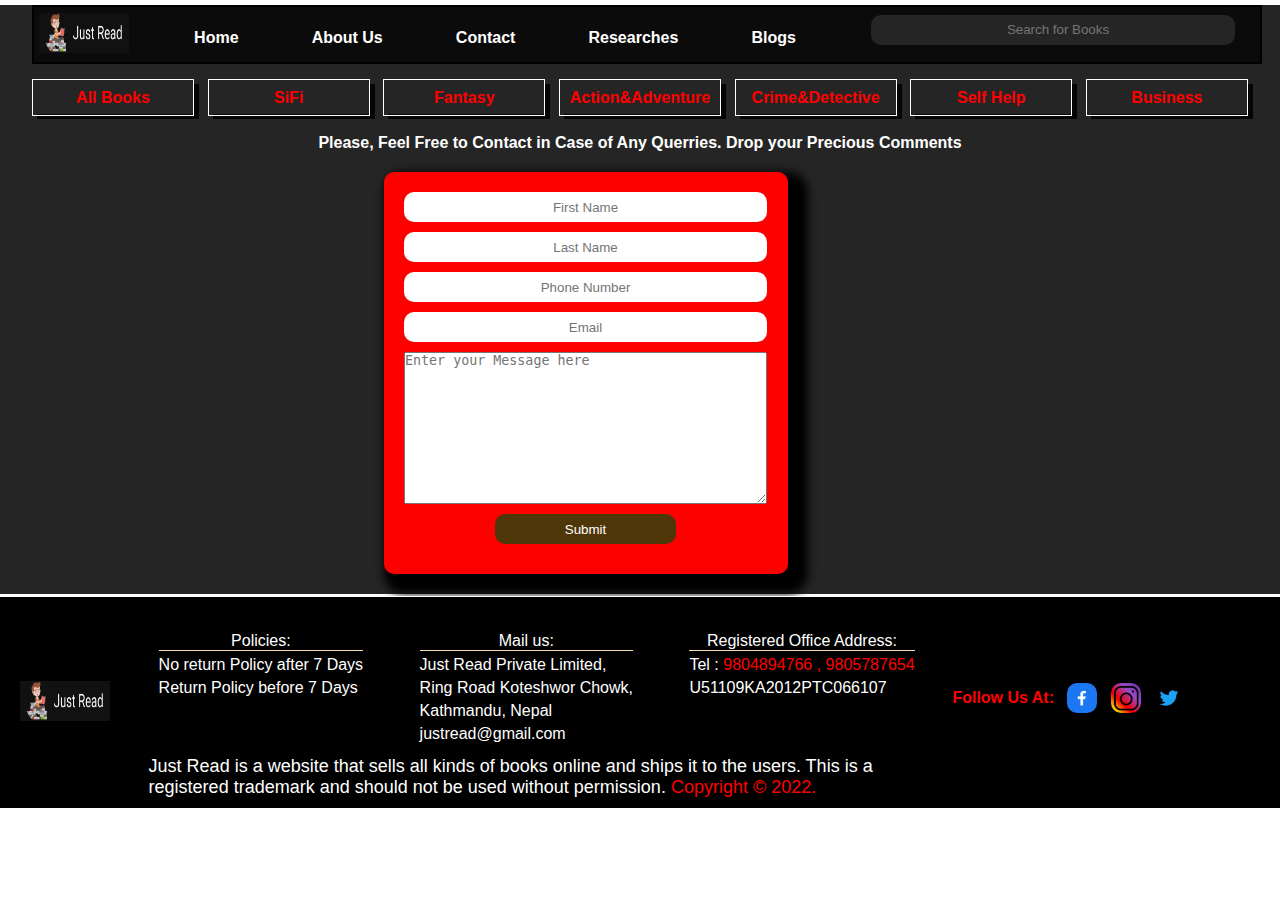
<file: Html/pages/contact.html>
<!DOCTYPE html>
<html lang="en">
  <head>
    <meta charset="UTF-8" />
    <meta http-equiv="X-UA-Compatible" content="IE=edge" />
    <meta name="viewport" content="width=device-width, initial-scale=1.0" />
    <title>Contact Page</title>

    <link rel="stylesheet" href="../../Css/home.css" />
    <style>
      input {
        width: 100%;
        display: flex;
        height: 30px;
        border-radius: 10px;
        text-align: center;
        border: white;
        margin-bottom: 10px;
      }
      #submit {
        background-color: rgba(13, 75, 13, 0.726);
        color: white;
        width: 50%;
        display: flex;
        align-items: center;
        justify-content: center;
        margin-top: 10px;
        cursor: pointer;
      }

      #submit:hover {
        background-color: black;
        transform: scale(1.1);
      }
      #message {
        color: rgb(253, 252, 252);
        font-family: Arial, Helvetica, sans-serif;
      }
    </style>
  </head>

  <body>
    <!-- this is the main div that contains all the content of this page -->
    <div class="container">
      <!-- this div is designed for navbar -->
      <div class="navbar">
        <!-- this div has logo of website-->
        <a href="../Index.html">
          <div class="logo">
            <img src="../../images/logo.png" />
          </div>
        </a>

        <!-- this div contains all the navigation links of navbar like home,about,contact and blogs  -->
        <div class="links">
          <h2><a href="../Index.html">Home</a></h2>
          <h2><a href="./about.html">About Us</a></h2>
          <h2><a href="./contact.html">Contact</a></h2>
          <h2><a href="./research.html">Researches</a></h2>
          <h2><a href="./blogs.html">Blogs</a></h2>
        </div>

        <!-- this div is for search box  -->
        <div class="search">
          <input
            type="text"
            placeholder="Search for Books"
            id="searchbox"
            onkeyup="search()"
          />
        </div>

        <!-- this div contains drop down menu that is for device less than 768px like mobile phones -->
        <div class="hammenu" onclick="showham()">
          <button><img src="../../images/hammenu.jpg" /></button>
        </div>

        <!-- this dov contains close button that closes the drop down menu -->
        <div class="cross" onclick="hideham()">
          <button><h1>X</h1></button>
        </div>
      </div>

      <!-- this div contains all the books category list -->
      <div class="category">
        <a href="./allbooks.html">
          <h1>All Books</h1>
        </a>
        <a href="./Sifi.html">
          <h1>SiFi</h1>
        </a>
        <a href="./fantasy.html">
          <h1>Fantasy</h1>
        </a>
        <a href="./action.html">
          <h1>Action<span>&</span><span>Adventure</span></h1>
        </a>
        <a href="./crime.html">
          <h1>Crime <span>& </span><span>Detective</span></h1>
        </a>
        <a href="./self.html">
          <h1>Self Help</h1>
        </a>
        <a href="./business.html">
          <h1>Business</h1>
        </a>
      </div>

      <!-- this is drop down menu for device less than 768px -->
      <div class="hamlinks">
        <a href="../Index.html">Home</a>
        <a href="./about.html">About Us</a>
        <a href="./contact.html">Contact</a>
        <a href="./blogs.html">Blogs</a>
        <a href="./research.html">Researches</a>
        <a href="./allbooks.html">ALL</a>
        <a href="./Sifi.html">SiFI </a>
        <a href="./fantasy.html">Fantasy</a>
        <a href="./action.html">Action And Adventure</a>
        <a href="./crime.html">Crime And Detective</a>
        <a href="./self.html">Self Help</a>
        <a href="./business.html">Business</a>
      </div>

      <!-- this is the main div that has all the content of the form -->
      <div class="contactformdiv">
        <!-- this div holds the message of the form -->
        <div
          class="formheading"
          style="
            color: white;
            justify-content: center;
            align-items: center;
            display: flex;
            margin-top: 20px;
          "
        >
          <h1>
            Please, Feel Free to Contact in Case of Any Querries. Drop your
            Precious Comments
          </h1>
        </div>

        <!-- this is the div that contains form inside it -->
        <div
          class="form"
          name="form"
          style="
            background-color: rgb(253, 0, 0);
            padding: 10px;
            margin: 20px 30% 10px 30%;
            display: flex;
            width: 30vw;
            border-radius: 10px;
            box-shadow: black 10px 10px 10px 10px;
          "
        >
          <!-- starting of contact form -->
          <form
            id="contactform"
            style="
              padding: 10px;
              display: flex;
              flex-direction: column;
              align-items: center;
              justify-content: center;
            "
          >
            <input
              type="text"
              name="firstname"
              id="firstname"
              placeholder="First Name"
              required
            />
            <input
              type="text"
              name="lastname"
              id="lastname"
              placeholder="Last Name"
              required
            />
            <input
              type="tel"
              name="phone"
              id="phone"
              placeholder="Phone Number"
              required
            />
            <input
              type="email"
              name="email"
              id="email"
              placeholder="Email"
              required
            />
            <textarea
              cols="43"
              rows="10"
              id="textarea"
              placeholder="Enter your Message here"
            ></textarea>
            <input
              type="submit"
              id="submit"
              onclick="return formValidation()"
            />
            <p id="message"></p>
          </form>
        </div>
      </div>
    </div>

    <!-- this is the div that has footer of this page -->
    <div class="footer">
      <div class="footer-logo">
        <a href="../Index.html">
          <div class="logo">
            <img src="../../images/logo.png" />
          </div>
        </a>
      </div>
      <div clas="footer-para">
        <div class="footer-text">
          <div class="policy">
            <p class="twhite fot-title">Policies:</p>
            <p class="twhite">No return Policy after 7 Days</p>
            <p class="twhite">Return Policy before 7 Days</p>
          </div>
          <div class="mail">
            <p class="twhite fot-title">Mail us:</p>
            <p class="twhite">Just Read Private Limited,</p>
            <p class="twhite">Ring Road Koteshwor Chowk,</p>
            <p class="twhite">Kathmandu, Nepal</p>
            <p class="twhite">justread@gmail.com</p>
          </div>
          <div class="address">
            <p class="twhite fot-title">Registered Office Address:</p>
            <p class="twhite">
              Tel : <span class="tred">9804894766 , 9805787654</span>
            </p>
            <p class="twhite">U51109KA2012PTC066107</p>
          </div>
        </div>
        <p class="twhite tiny">
          Just Read is a website that sells all kinds of books online and ships
          it to the users. This is a registered trademark and should not be used
          without permission.
          <span class="tred">Copyright &copy 2022.</span>
        </p>
      </div>

      <!-- this div contains social medias link -->
        <div class="footer-soc-links">
            <h1 class="tred">Follow Us At:</h1>
            <a href="#">
            <img src="../../images/footer/facebook.jpg" />
            </a>
            <a href="#">
            <img src="../../images/footer/insta.jpg" />
            </a>
            <a href="#">
            <img src="../../images/footer/twit.jpg" />
            </a>
         </div>
    </div>

    <!-- internal js  -->
    <script>
      // this function is called user submits the form
      function formValidation() {
        let submitvalue = true;
        let firstname = document.getElementById("firstname").value;
        let lastname = document.getElementById("lastname").value;
        let email = document.getElementById("email").value;
        let phone = document.getElementById("phone").value;
        let textarea = document.getElementById("textarea").value;
        let message = document.querySelector("#message");

        if (firstname.length == 0) {
          message.innerHTML = "Please leave a First Name";
          submitvalue = false;
        } else if (firstname.length < 3) {
          message.innerHTML = "First Name cannot be less that three digits";
          submitvalue = false;
        } else if (lastname.length == 0) {
          message.innerHTML = "Last Name is required";
          submitvalue = false;
        } else if (lastname.length < 2) {
          message.innerHTML = "Last Name is too small";
          submitvalue = false;
        } else if (phone.length == 0) {
          message.innerHTML = "Phone Number Cannot be empty";
          submitvalue = false;
        } else if (phone.length < 10) {
          message.innerHTML = "Phone Number Cannot be less than 10 digits";
          submitvalue = false;
        } else if (phone.length > 10) {
          message.innerHTML = "Phone Number Cannot be more than 10 digits";
          submitvalue = false;
        } else if (email.length == 0) {
          message.innerHTML = "Please leave Your Email.";
          submitvalue = false;
        } else if (email.length < 15) {
          message.innerHTML = "Please Check Your Email";
          submitvalue = false;
        } else if (textarea.length < 5) {
          message.innerHTML =
            "Please make sure your message has more than five letters.";
          submitvalue = false;
        } else if (submitvalue == true) {
          confirm("Do You Want to submit the form");
        }
        return submitvalue;
      }

      //for displaying ham in smaller devices
      function showham() {
        document.querySelector(".cross").style.display = "flex";
        document.querySelector(".hamlinks").style.display = "flex";
        document.querySelector(".hammenu").style.display = "none";
      }

      //this is the function for hiding drop down menu
      function hideham() {
        document.querySelector(".hammenu").style.display = "flex";
        document.querySelector(".hamlinks").style.display = "none";
        document.querySelector(".cross").style.display = "none";
      }
    </script>
  </body>
</html>
</file>
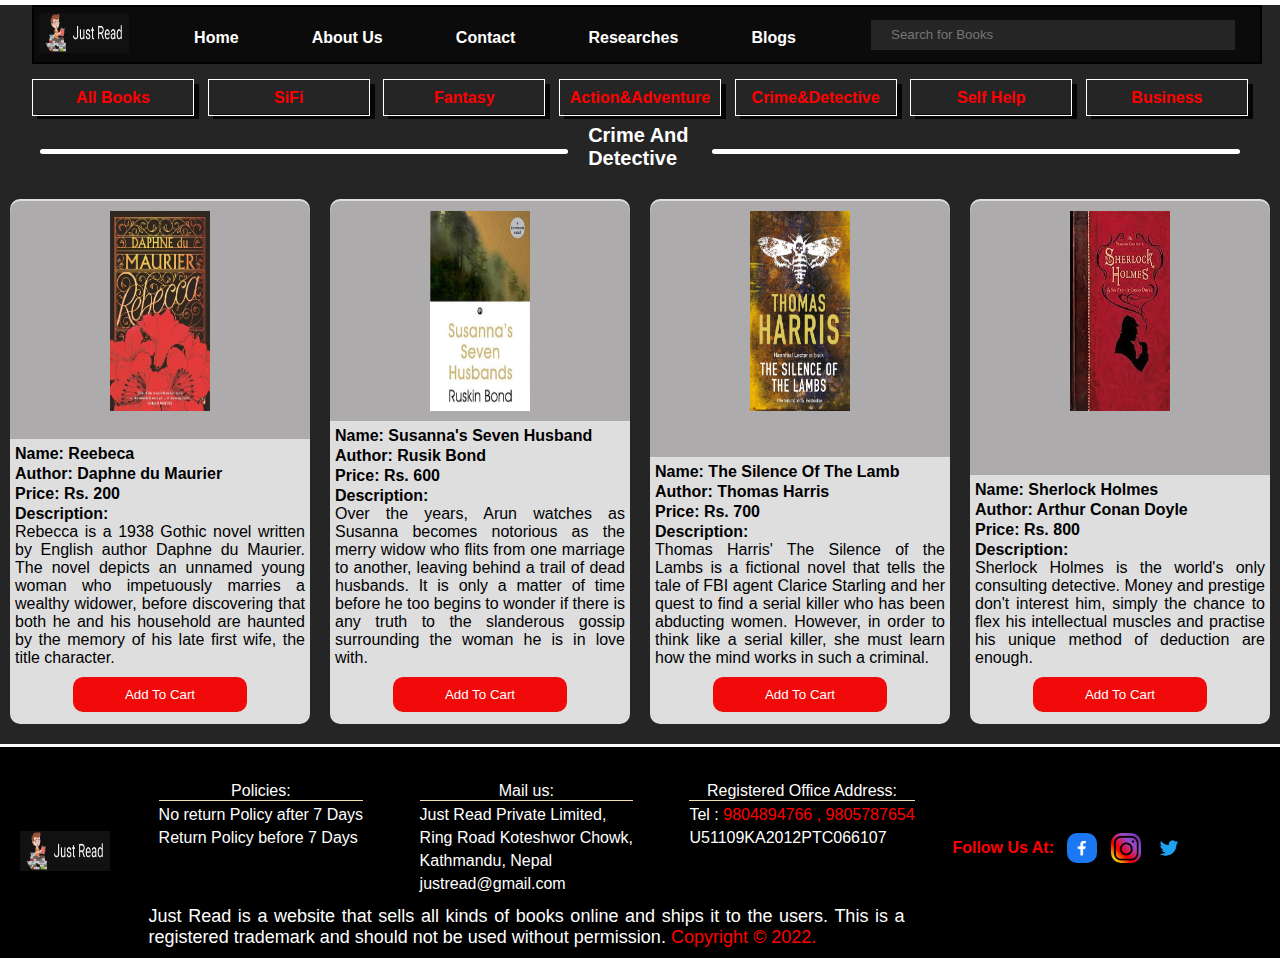
<file: Html/pages/crime.html>
<!DOCTYPE html>
<html lang="en">
<head>
    <meta charset="UTF-8">
    <meta http-equiv="X-UA-Compatible" content="IE=edge">
    <meta name="viewport" content="width=device-width, initial-scale=1.0">
    <title>Crime And Detective Books</title>
    <link rel="stylesheet" href="../../Css/home.css">
    <link rel="stylesheet" href="../../Css/main.css">
</head>
<body>
    <div class="container">
        <div class="navbar">
            <a href="../Index.html">
                <div class="logo">
                    <img src="../../images/logo.png">
                </div>
            </a>

            <!-- navbar links -->
            <div class="links">
                <h2><a href="../Index.html">Home</a></h2>
                <h2><a href="./about.html">About Us</a></h2>
                <h2><a href="./contact.html">Contact</a></h2>
                <h2><a href="./research.html">Researches</a></h2>
                <h2><a href="./blogs.html">Blogs</a></h2>
            </div>

            <!-- search div -->
            <div class="search">
                <input type="text" placeholder="Search for Books" id="searchbox" onkeyup="search()">
            </div>  
            
            <!-- div for ham menu for mobile -->
            <div class="hammenu" onclick="showham()">
                <button><img src="../../images/hammenu.jpg"></button>
            </div> 
            <div class="cross" onclick="hideham()">
                <button><h1>X</h1></button>
            </div> 
            
        </div>

        <!-- category links -->
        <div class="category">
            <a href="./allbooks.html">
                <h1>All Books</h1>
            </a>
            <a href="./Sifi.html">
                <h1>SiFi</h1>
            </a>
            <a href="./fantasy.html">
                <h1>Fantasy</h1>
            </a>
            <a href="./action.html">
                <h1>Action<span>&</span><span>Adventure</span></h1>
            </a>
            <a href="./crime.html">
                <h1>Crime <span>& </span><span>Detective</span></h1>
            </a>
            <a href="./self.html">
                <h1>Self Help</h1>
            </a>
            <a href="./business.html">
                <h1>Business</h1>
            </a>
        </div>



          <!-- this is for mobile -->

          <div class="hamlinks">
            <a href="../Index.html">Home</a>  
            <a href="./about.html">About Us</a> 
            <a href="./contact.html">Contact</a> 
            <a href="./research.html">Researches</a>   
            <a href="./blogs.html">Blogs</a>    
            <a href="./allbooks.html">ALL</a>
            <a href="./Sifi.html">SiFI </a>
            <a href="./fantasy.html">Fantasy</a>
            <a href="./action.html">Action And Adventure</a>
            <a href="./crime.html">Crime And Detective</a>
            <a href="./self.html">Self Help</a>
            <a href="./business.html">Business</a>
        </div>


        <div class="sifisection"> 
            <div class="line">

            </div>
            <div class="sifi_title_small">
                <h1>Crime And Detective</h1>
            </div>
            <div class="line">

            </div>
        </div>
        <!-- section where all books description will come -->
        <div class="books">

        </div>
    </div>

     <!-- this is the div that has footer of this page -->
     <div class="footer">
        <div class="footer-logo">
            <a href="../Index.html">
                <div class="logo">
                    <img src="../../images/logo.png">
                </div>
            </a>
        </div>
        <div clas="footer-para">
            <div class="footer-text">
                <div class="policy">
                    <p class="twhite fot-title">Policies:</p>
                    <p class="twhite">No return Policy after 7 Days</p>
                    <p class="twhite">Return Policy before 7 Days</p>
                </div>
                <div class="mail">
                    <p class="twhite fot-title">Mail us:</p>
                    <p class="twhite">Just Read Private Limited,</p>
                    <p class="twhite">Ring Road Koteshwor Chowk,</p>
                    <p class="twhite">Kathmandu, Nepal</p>
                    <p class="twhite">justread@gmail.com</p>
        
                </div>
                <div class="address">
                    <p class="twhite fot-title">Registered Office Address:</p>
                    <p class="twhite">Tel : <span class="tred">9804894766 , 9805787654</span></p>
                    <p class="twhite">U51109KA2012PTC066107</p>
                </div>
            </div>
            <p class="twhite tiny">
                Just Read is a website that sells all kinds of books online and ships it to the users.
                This is a registered trademark and should not be used without permission.
                <span class="tred">Copyright &copy 2022.</span>
            </p>
        </div>

        <!-- this div contains social medias link -->
        <div class="footer-soc-links">
            <h1 class="tred">Follow Us At:</h1>
            <a href="#">
                <img src="../../images/footer/facebook.jpg">
            </a>
            <a href="#">
                <img src="../../images/footer/insta.jpg">
            </a>
            <a href="#">
                <img src="../../images/footer/twit.jpg">
            </a>
        </div>
        
    </div>
    <script src="../../Javascript/crime.js"></script>
</body>
</html>
</file>
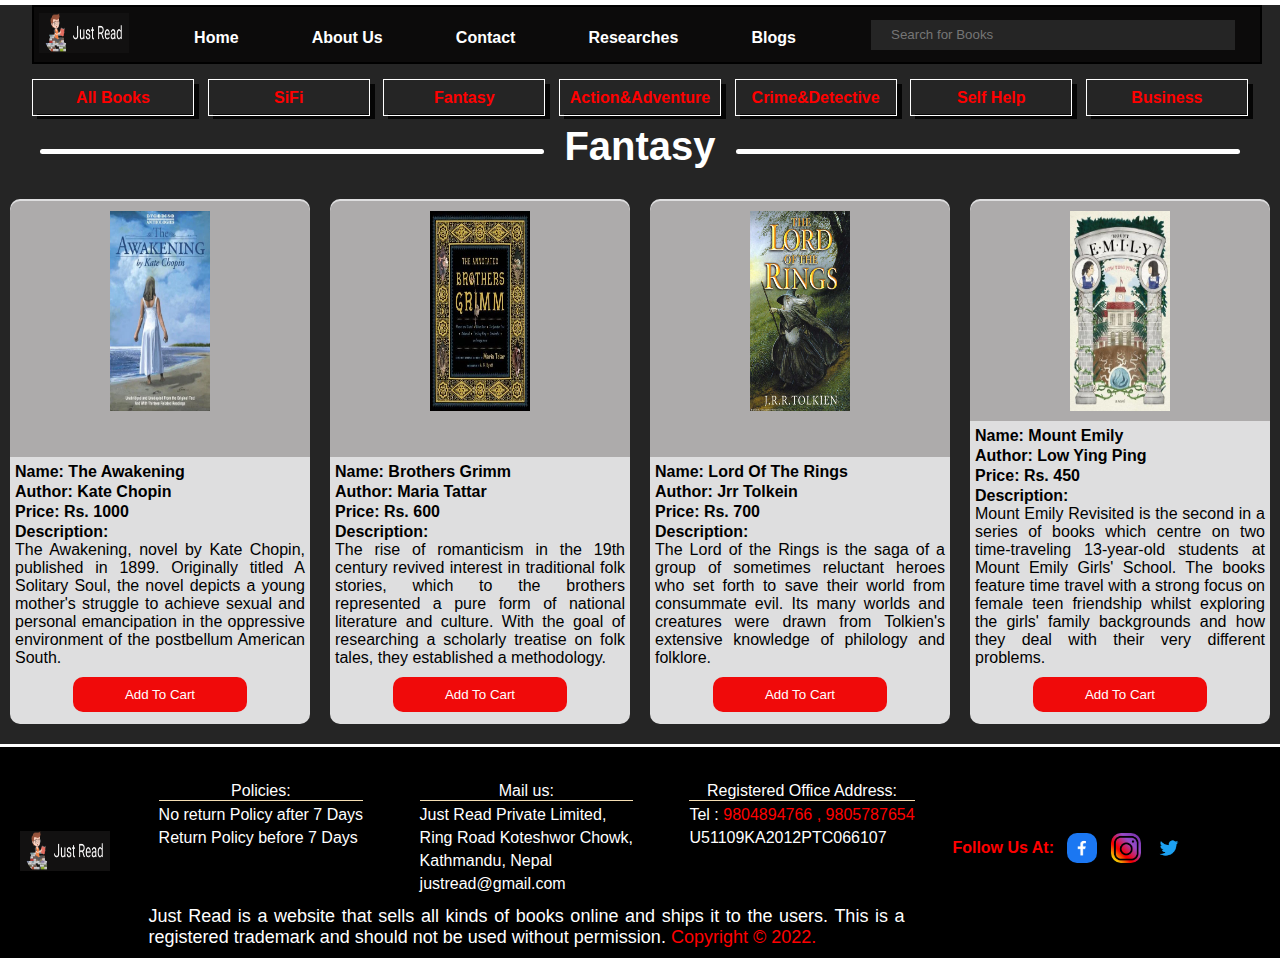
<file: Html/pages/fantasy.html>
<!DOCTYPE html>
<html lang="en">
<head>
    <meta charset="UTF-8">
    <meta http-equiv="X-UA-Compatible" content="IE=edge">
    <meta name="viewport" content="width=device-width, initial-scale=1.0">
    <title>Fantasy Books</title>
    <link rel="stylesheet" href="../../Css/home.css">
    <link rel="stylesheet" href="../../Css/main.css">
</head>
<body>
    <div class="container">
        <div class="navbar">
            <a href="../Index.html">
                <div class="logo">
                    <img src="../../images/logo.png">
                </div>
            </a>

            <!-- navbar links -->
            <div class="links">
                <h2><a href="../Index.html">Home</a></h2>
                <h2><a href="./about.html">About Us</a></h2>
                <h2><a href="./contact.html">Contact</a></h2>
                <h2><a href="./research.html">Researches</a></h2>
                <h2><a href="./blogs.html">Blogs</a></h2>
            </div>

            <!-- search box -->
            <div class="search">
                <input type="text" placeholder="Search for Books" id="searchbox" onkeyup="search()">
            </div>  
            
            <!-- hammenu for mobile  -->
            <div class="hammenu" onclick="showham()">
                <button><img src="../../images/hammenu.jpg"></button>
            </div> 
            <div class="cross" onclick="hideham()">
                <button><h1>X</h1></button>
            </div> 
            
        </div>

        <!-- category links -->
        <div class="category">
            <a href="./allbooks.html">
                <h1>All Books</h1>
            </a>
            <a href="./Sifi.html">
                <h1>SiFi</h1>
            </a>
            <a href="./fantasy.html">
                <h1>Fantasy</h1>
            </a>
            <a href="./action.html">
                <h1>Action<span>&</span><span>Adventure</span></h1>
            </a>
            <a href="./crime.html">
                <h1>Crime <span>& </span><span>Detective</span></h1>
            </a>
            <a href="./self.html">
                <h1>Self Help</h1>
            </a>
            <a href="./business.html">
                <h1>Business</h1>
            </a>
        </div>



          <!-- this is for mobile -->

          <div class="hamlinks">
            <a href="../Index.html">Home</a>  
            <a href="./about.html">About Us</a> 
            <a href="./contact.html">Contact</a>
            <a href="./research.html">Researches</a>    
            <a href="./blogs.html">Blogs</a>    
            <a href="./allbooks.html">ALL</a>
            <a href="./Sifi.html">SiFI </a>
            <a href="./fantasy.html">Fantasy</a>
            <a href="./action.html">Action And Adventure</a>
            <a href="./crime.html">Crime And Detective</a>
            <a href="./self.html">Self Help</a>
            <a href="./business.html">Business</a>
        </div>


        <div class="sifisection"> 
            <div class="line">

            </div>
            <div class="sifi_title">
                <h1>Fantasy</h1>
            </div>
            <div class="line">

            </div>
        </div>

        <!-- books from js array -->
        <div class="books">

        </div>
    </div>


     <!-- this is the div that has footer of this page -->
    <div class="footer">
        <div class="footer-logo">
            <a href="../Index.html">
                <div class="logo">
                    <img src="../../images/logo.png">
                </div>
            </a>
        </div>
        <div clas="footer-para">
            <div class="footer-text">
                <div class="policy">
                    <p class="twhite fot-title">Policies:</p>
                    <p class="twhite">No return Policy after 7 Days</p>
                    <p class="twhite">Return Policy before 7 Days</p>
                </div>
                <div class="mail">
                    <p class="twhite fot-title">Mail us:</p>
                    <p class="twhite">Just Read Private Limited,</p>
                    <p class="twhite">Ring Road Koteshwor Chowk,</p>
                    <p class="twhite">Kathmandu, Nepal</p>
                    <p class="twhite">justread@gmail.com</p>
        
                </div>
                <div class="address">
                    <p class="twhite fot-title">Registered Office Address:</p>
                    <p class="twhite">Tel : <span class="tred">9804894766 , 9805787654</span></p>
                    <p class="twhite">U51109KA2012PTC066107</p>
                </div>
            </div>
            <p class="twhite tiny">
                Just Read is a website that sells all kinds of books online and ships it to the users.
                This is a registered trademark and should not be used without permission.
                <span class="tred">Copyright &copy 2022.</span>
            </p>
        </div>
        <!-- this div contains social medias link -->
        <div class="footer-soc-links">
            <h1 class="tred">Follow Us At:</h1>
            <a href="#">
                <img src="../../images/footer/facebook.jpg">
            </a>
            <a href="#">
                <img src="../../images/footer/insta.jpg">
            </a>
            <a href="#">
                <img src="../../images/footer/twit.jpg">
            </a>
        </div>
    </div>
    <script src="../../Javascript/fantasy.js"></script>
</body>
</html>
</file>
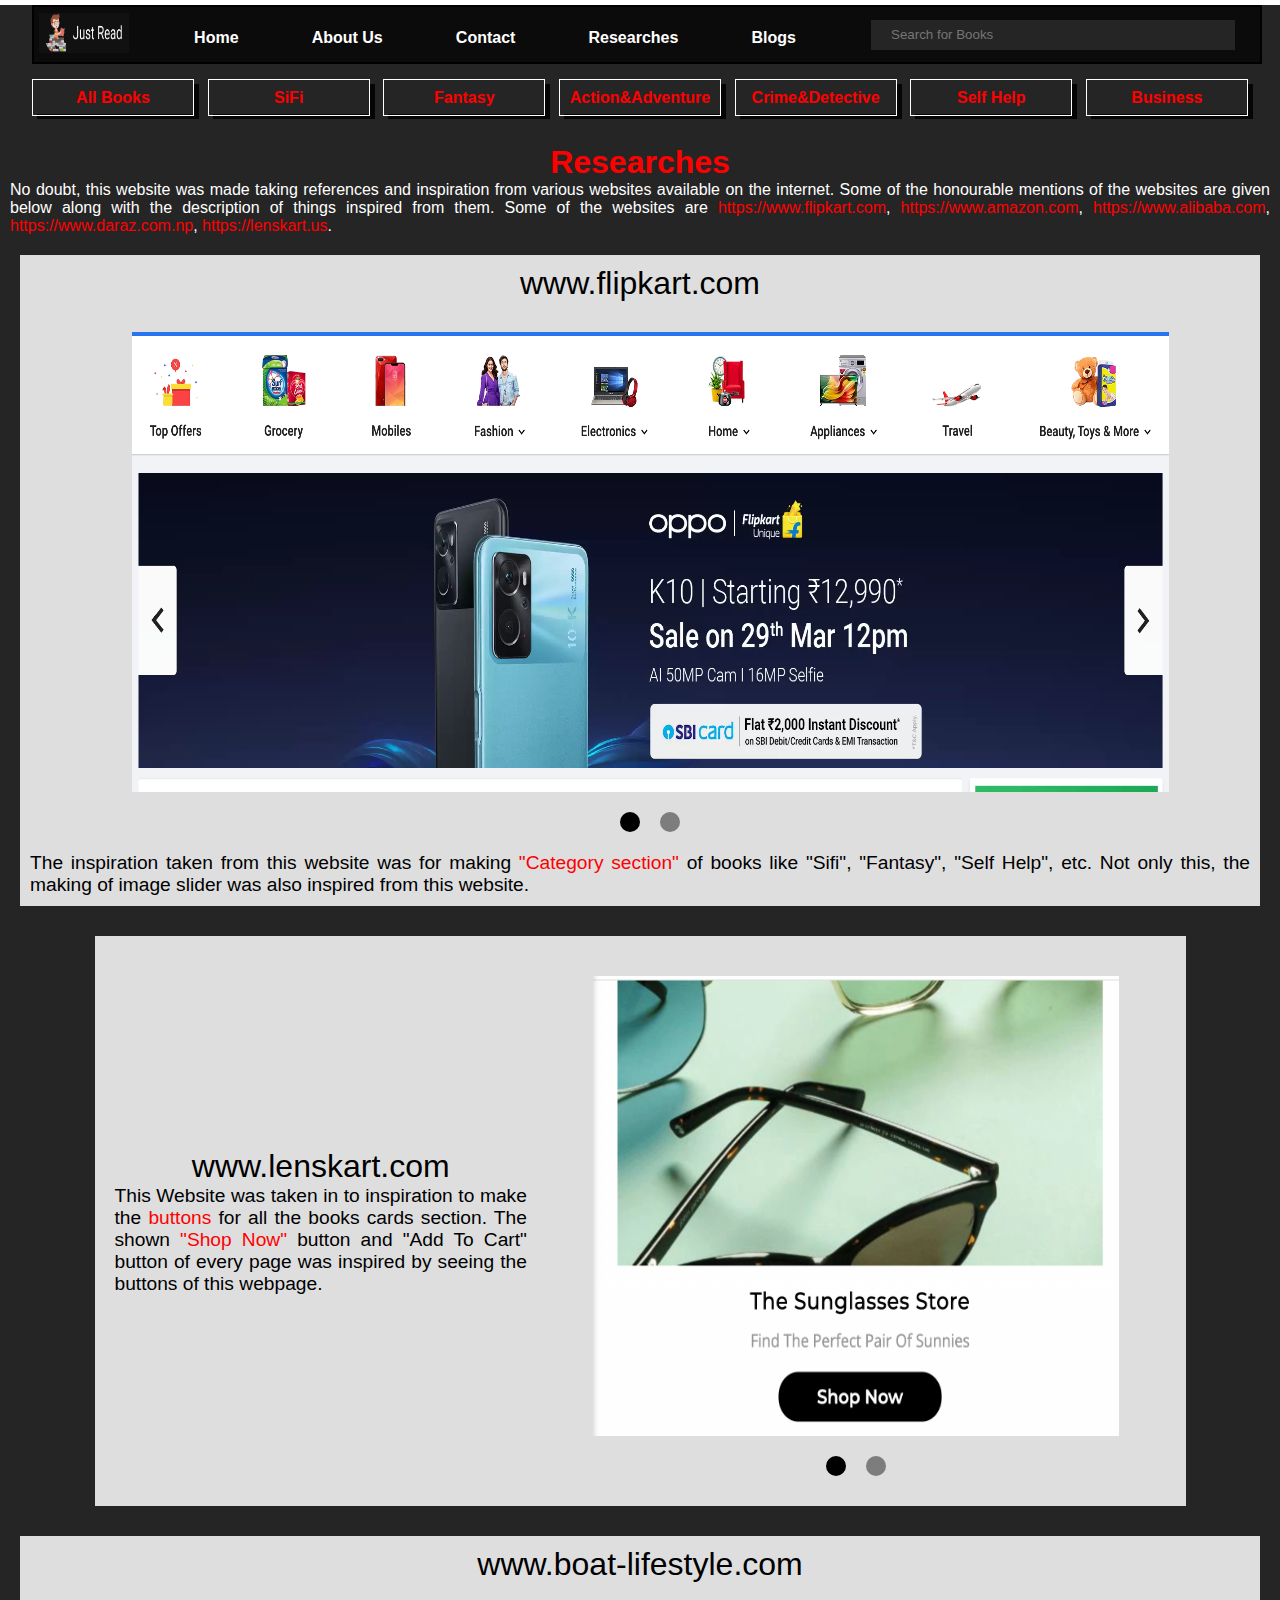
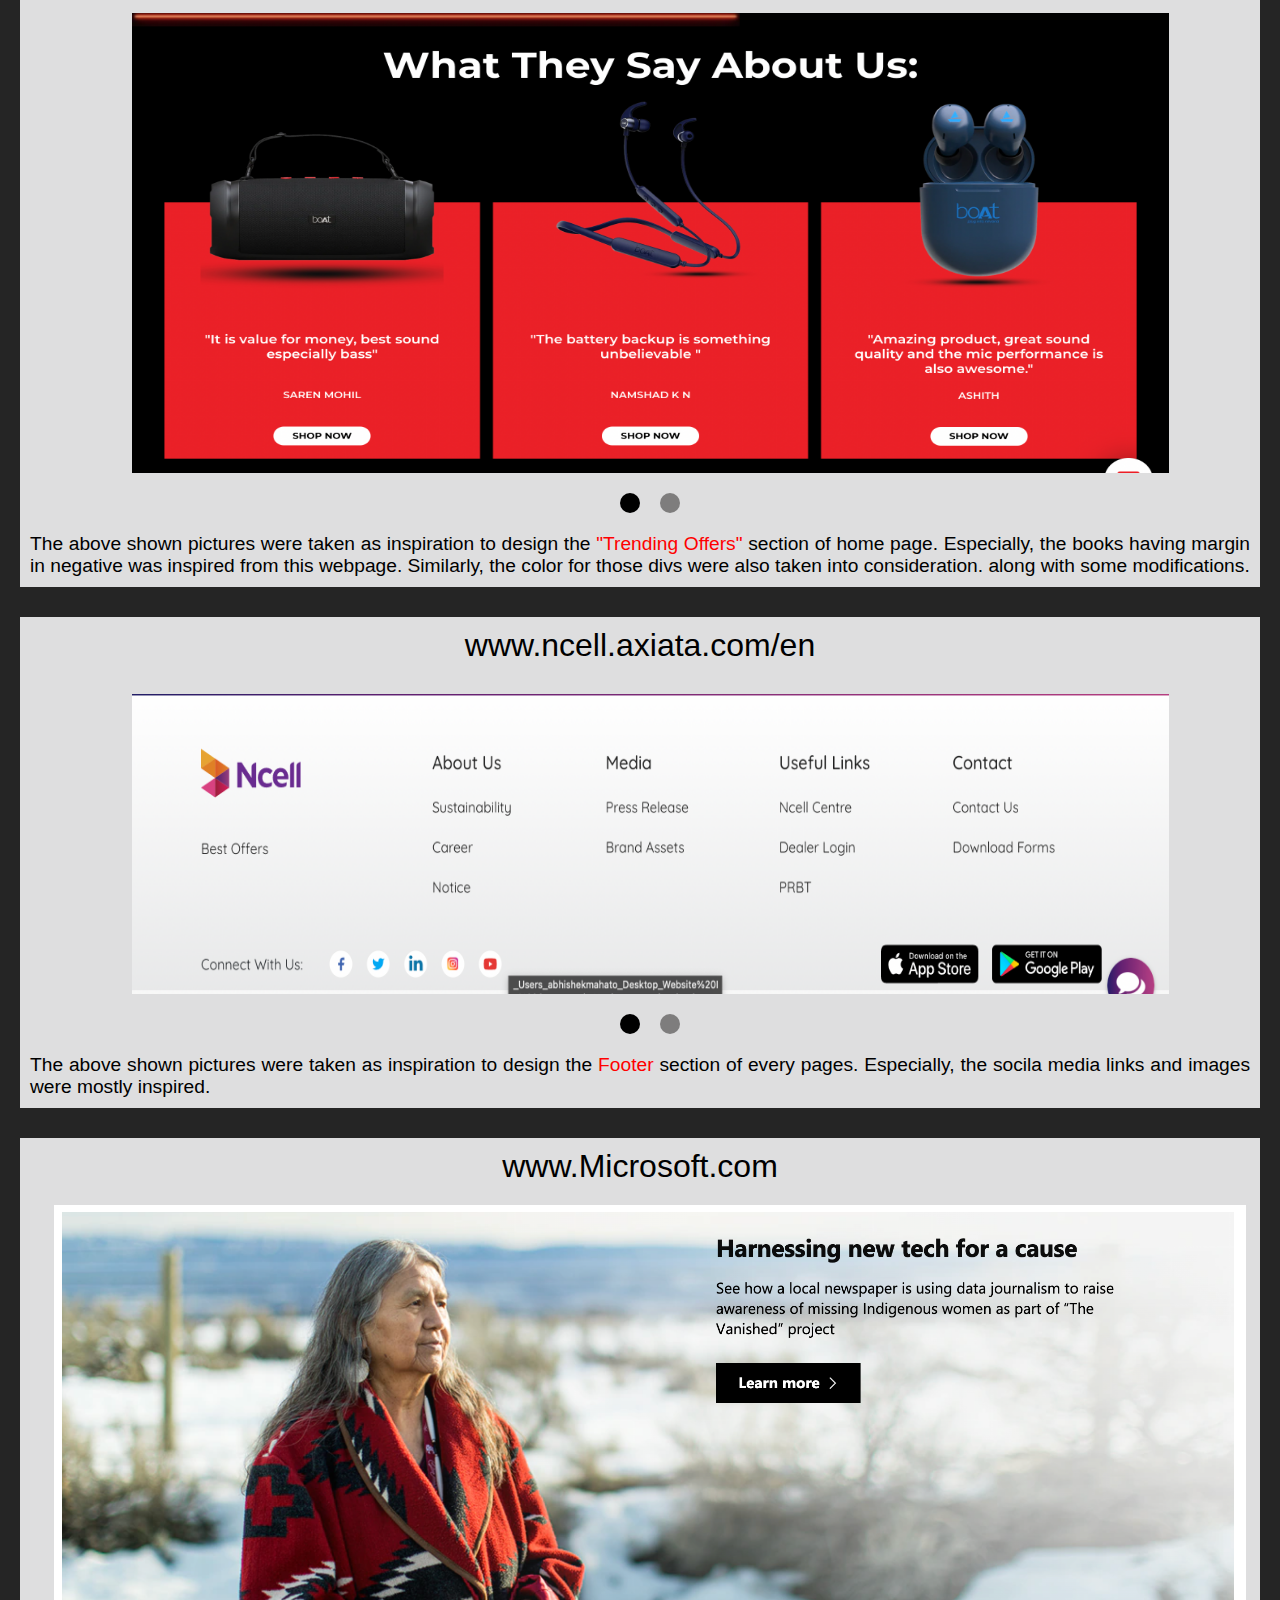
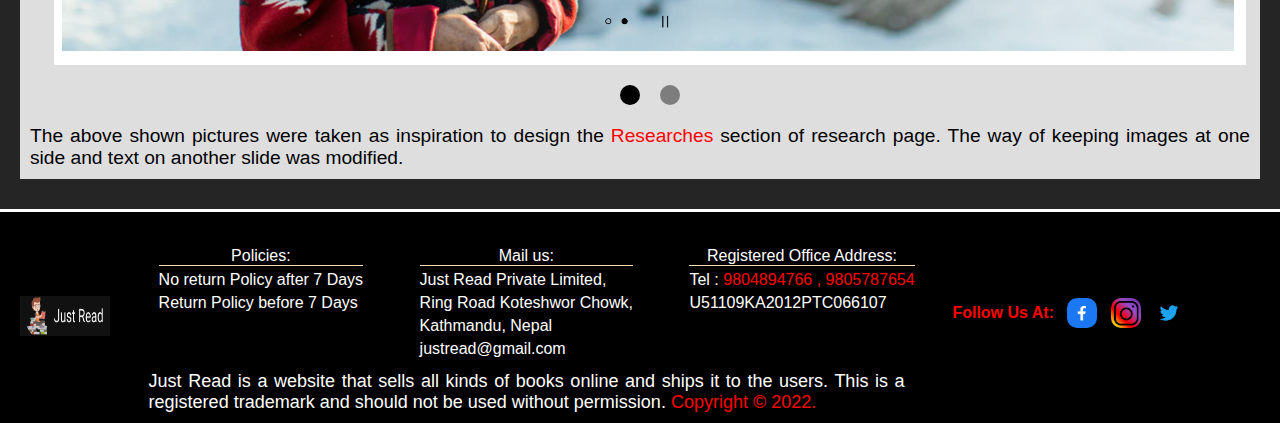
<file: Html/pages/research.html>
<!DOCTYPE html>
<html lang="en">
<head>
    <meta charset="UTF-8">
    <meta http-equiv="X-UA-Compatible" content="IE=edge">
    <meta name="viewport" content="width=device-width, initial-scale=1.0">
    <title>Researches</title>
    <link rel="stylesheet" href="../../Css/home.css">
    <link rel="stylesheet" href="../../Css/main.css">
</head>
<body>
    <div class="container">
        <div class="navbar">
            <a href="../Index.html">
                <div class="logo">
                    <img src="../../images/logo.png">
                </div>
            </a>
            <div class="links">
                <h2><a href="../Index.html">Home</a></h2>
                <h2><a href="./about.html">About Us</a></h2>
                <h2><a href="./contact.html">Contact</a></h2>
                <h2><a href="./research.html">Researches</a></h2>
                <h2><a href="./blogs.html">Blogs</a></h2>
            </div>
            <div class="search">
                <input type="text" placeholder="Search for Books" id="searchbox" onkeyup="search()">
            </div>  
            
            <div class="hammenu" onclick="showham()">
                <button><img src="../../images/hammenu.jpg"></button>
            </div> 
            <div class="cross" onclick="hideham()">
                <button><h1>X</h1></button>
            </div> 
            
        </div>
        <div class="category">
            <a href="./allbooks.html">
                <h1>All Books</h1>
            </a>
            <a href="./Sifi.html">
                <h1>SiFi</h1>
            </a>
            <a href="./fantasy.html">
                <h1>Fantasy</h1>
            </a>
            <a href="./action.html">
                <h1>Action<span>&</span><span>Adventure</span></h1>
            </a>
            <a href="./crime.html">
                <h1>Crime <span>& </span><span>Detective</span></h1>
            </a>
            <a href="./self.html">
                <h1>Self Help</h1>
            </a>
            <a href="./business.html">
                <h1>Business</h1>
            </a>
        </div>



          <!-- this is for mobile -->

        <div class="hamlinks">
            <a href="../Index.html">Home</a>  
            <a href="./about.html">About Us</a> 
            <a href="./contact.html">Contact</a> 
            <a href="./research.html">Researches</a>   
            <a href="./blogs.html">Blogs</a>    
            <a href="./allbooks.html">ALL</a>
            <a href="./Sifi.html">SiFI </a>
            <a href="./fantasy.html">Fantasy</a>
            <a href="./action.html">Action And Adventure</a>
            <a href="./crime.html">Crime And Detective</a>
            <a href="./self.html">Self Help</a>
            <a href="./business.html">Business</a>
        </div>

        <div class="researches">
           <h1 class="tred large">Researches</h1>
            <div class="rdesc">
                <p class="twhite">
                    No doubt, this website was made taking references and inspiration from
                    various websites available on the internet. Some of the honourable mentions 
                    of the websites are given below along with the description of things inspired
                    from them. Some of the websites are <span class="tred">https://www.flipkart.com</span>,
                    <span class="tred">https://www.amazon.com</span>,
                    <span class="tred">https://www.alibaba.com</span>,
                    <span class="tred">https://www.daraz.com.np</span>,
                    <span class="tred">https://lenskart.us</span>.
                </p>
            </div>
            <div class="references1">
                <div class="rtitle">
                    <p class="large">www.flipkart.com</p>
                </div>
                <div class="rpicmain">
                    <a href="https://www.flipkart.com/">
                        <div class="rpic">
                            <img src="../../images/researches/internet/category.png">
                        </div>
                    </a>
                    <div class="sli-btn">
                        <div class="first" onclick="changei(0)"></div>
                        <div class="sec" onclick="changes(1)"></div>
                    </div>
                </div>
                <div class="ref-desc">
                    <p class="small">The inspiration taken from this website was for making 
                        <span class="tred">"Category section"</span>
                        of books like "Sifi", "Fantasy", "Self Help", etc. Not only this, the making of image 
                        slider was also inspired from this website. 
                    </p>
                </div>
            </div>
            <div class="references2">
                <div class="wrap">
                    <div class="rtitle">
                        <p class="large">www.lenskart.com</p>
                    </div>
                    <div class="ref-desc">
                        <p class="small">This Website was taken in to inspiration to make the <span class="tred">buttons</span>
                            for all the books cards section. The shown <span class="tred">"Shop Now"</span> 
                            button and "Add To Cart" button of every page was inspired by 
                            seeing the buttons of this webpage.</p>
                    </div>
                </div>
                <div class="rpicmain2">
                    <a href="https://www.lenskart.com/">
                        <div class="rpic2">
                            <img src="../../images/researches/internet/button.png">
                        </div>   
                    </a>
                    <div class="sli-btn">
                        <div class="third" onclick="changet(0)"></div>
                        <div class="fourth" onclick="changef(1)"></div>
                    </div>
                </div>
            </div>
            <div class="references1">
                <div class="rtitle">
                    <p class="large">www.boat-lifestyle.com</p>
                </div>
                <div class="rpicmain">
                    <a href="https://www.boat-lifestyle.com/">
                        <div class="rpic3">
                            <img src="../../images/researches/internet/offers.png">
                        </div>
                    </a>
                    <div class="sli-btn">
                        <div class="fifth" onclick="changev(0)"></div>
                        <div class="sixth" onclick="changex(1)"></div>
                    </div>
                </div>
                <div class="ref-desc">
                    <p class="small">The above shown pictures were taken as inspiration
                        to design the <span class="tred">"Trending Offers"</span> section of home page. 
                        Especially, the books 
                        having margin in negative was inspired from this webpage. Similarly, the
                        color for those divs were also taken into consideration. along with some 
                        modifications.
                    </p>
                </div>
            </div>

            <div class="references1">
                <div class="rtitle">
                    <p class="large">www.ncell.axiata.com/en</p>
                </div>
                <div class="rpicmain">
                    <a href="https://www.ncell.axiata.com/en">
                        <div class="rpic4">
                            <img src="../../images/researches/internet/footer.png">
                        </div>
                    </a>
                    <div class="sli-btn">
                        <div class="seven" onclick="changee(0)"></div>
                        <div class="eight" onclick="changeg(1)"></div>
                    </div>
                </div>
                <div class="ref-desc">
                    <p class="small">The above shown pictures were taken as inspiration
                        to design the <span class="tred">Footer</span> section of every pages.
                        Especially, the socila media links and images were mostly inspired.
                    </p>
                </div>
            </div>

            <div class="references1">
                <div class="rtitle">
                    <p class="large">www.Microsoft.com</p>
                </div>
                <div class="rpicmain">
                    <a href="https://www.microsoft.com/en-us/">
                        <div class="rpic5">
                            <img src="../../images/researches/internet/resea.png">
                        </div>
                    </a>
                    <div class="sli-btn">
                        <div class="nine" onclick="changen(0)"></div>
                        <div class="ten" onclick="change10(1)"></div>
                    </div>
                </div>
                <div class="ref-desc">
                    <p class="small">The above shown pictures were taken as inspiration
                        to design the <span class="tred">Researches</span> section of research page.
                        The way of keeping images at one side and text on another slide was modified.
                    </p>
                </div>
            </div>
        </div>
    </div>

    <!-- this is the div that has footer of this page -->
    <div class="footer">
        <div class="footer-logo">
            <a href="../Index.html">
                <div class="logo">
                    <img src="../../images/logo.png">
                </div>
            </a>
        </div>
        <div clas="footer-para">
            <div class="footer-text">
                <div class="policy">
                    <p class="twhite fot-title">Policies:</p>
                    <p class="twhite">No return Policy after 7 Days</p>
                    <p class="twhite">Return Policy before 7 Days</p>
                </div>
                <div class="mail">
                    <p class="twhite fot-title">Mail us:</p>
                    <p class="twhite">Just Read Private Limited,</p>
                    <p class="twhite">Ring Road Koteshwor Chowk,</p>
                    <p class="twhite">Kathmandu, Nepal</p>
                    <p class="twhite">justread@gmail.com</p>
        
                </div>
                <div class="address">
                    <p class="twhite fot-title">Registered Office Address:</p>
                    <p class="twhite">Tel : <span class="tred">9804894766 , 9805787654</span></p>
                    <p class="twhite">U51109KA2012PTC066107</p>
                </div>
            </div>
            <p class="twhite tiny">
                Just Read is a website that sells all kinds of books online and ships it to the users.
                This is a registered trademark and should not be used without permission.
                <span class="tred">Copyright &copy 2022.</span>
            </p>
        </div>

        <!-- this div contains social medias link -->
        <div class="footer-soc-links">
            <h1 class="tred">Follow Us At:</h1>
            <a href="#">
                <img src="../../images/footer/facebook.jpg">
            </a>
            <a href="#">
                <img src="../../images/footer/insta.jpg">
            </a>
            <a href="#">
                <img src="../../images/footer/twit.jpg">
            </a>
        </div>
    </div>

    <script>

        // this function is for showing hammenu
         function showham()
         {
            document.querySelector('.cross').style.display="flex";
            document.querySelector('.hamlinks').style.display="flex";
            document.querySelector('.hammenu').style.display="none";
        }
    
        //this hides hammenu
        function hideham()
        {
        document.querySelector('.hammenu').style.display="flex";
        document.querySelector('.hamlinks').style.display="none";
        document.querySelector('.cross').style.display="none";
    
        }


    </script>

    <script src="../../Javascript/research.js"></script>

</body>
</html>
</file>
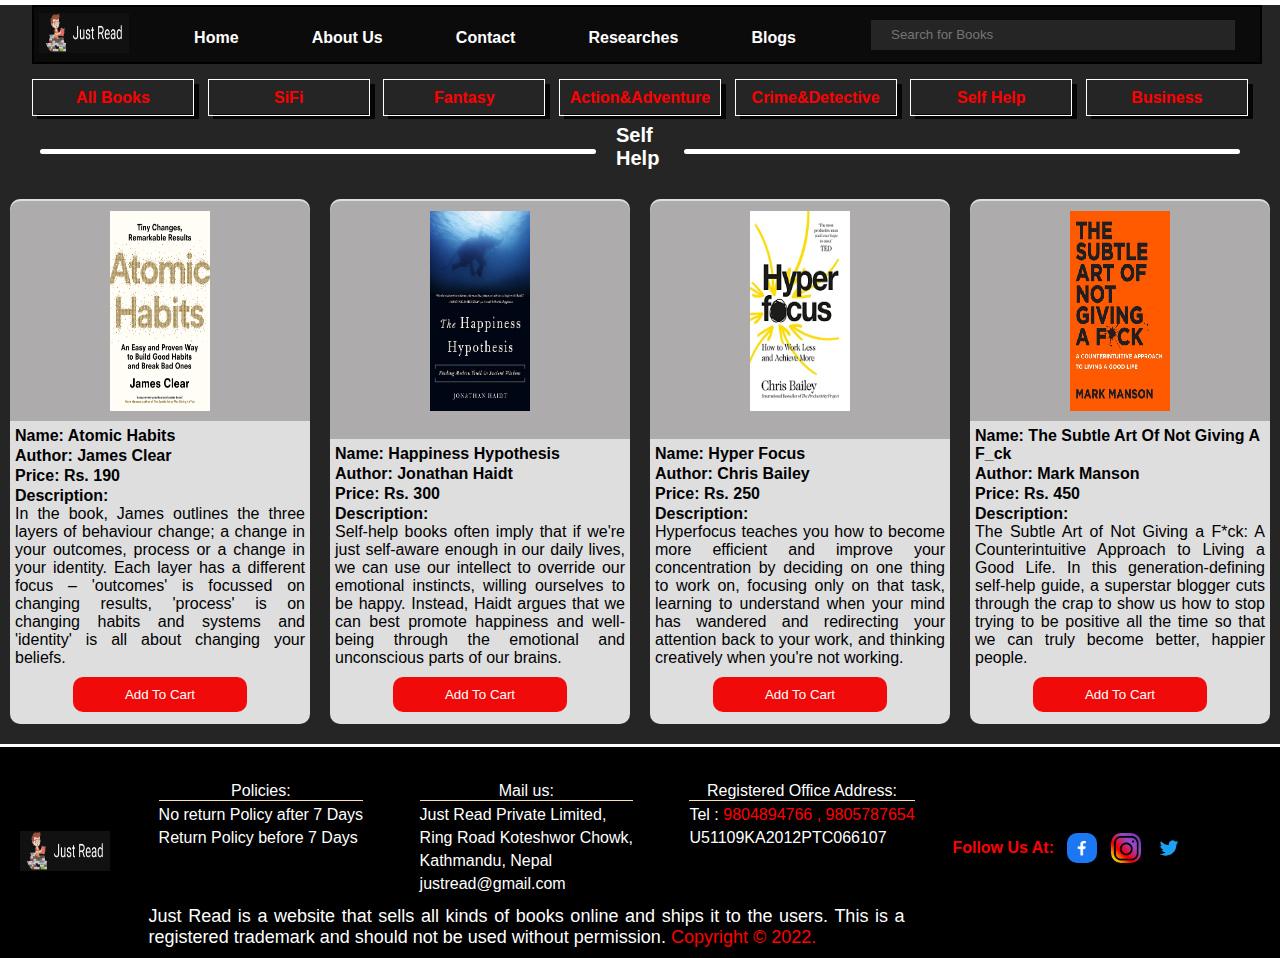
<file: Html/pages/self.html>
<!DOCTYPE html>
<html lang="en">
<head>
    <meta charset="UTF-8">
    <meta http-equiv="X-UA-Compatible" content="IE=edge">
    <meta name="viewport" content="width=device-width, initial-scale=1.0">
    <title>Self Help Books</title>
    <link rel="stylesheet" href="../../Css/home.css">
    <link rel="stylesheet" href="../../Css/main.css">
</head>
<body>
    <div class="container">
        <div class="navbar">
            <a href="../Index.html">
                <div class="logo">
                    <img src="../../images/logo.png">
                </div>
            </a>

            <!-- this has navbar links -->
            <div class="links">
                <h2><a href="../Index.html">Home</a></h2>
                <h2><a href="./about.html">About Us</a></h2>
                <h2><a href="./contact.html">Contact</a></h2>
                <h2><a href="./research.html">Researches</a></h2>
                <h2><a href="./blogs.html">Blogs</a></h2>
            </div>
            <div class="search">
                <input type="text" placeholder="Search for Books" id="searchbox" onkeyup="search()">
            </div>  
            
            <div class="hammenu" onclick="showham()">
                <button><img src="../../images/hammenu.jpg"></button>
            </div> 
            <div class="cross" onclick="hideham()">
                <button><h1>X</h1></button>
            </div> 
            
        </div>

        <!-- this is the div that contains links for all books category -->
        <div class="category">
            <a href="./allbooks.html">
                <h1>All Books</h1>
            </a>
            <a href="./Sifi.html">
                <h1>SiFi</h1>
            </a>
            <a href="./fantasy.html">
                <h1>Fantasy</h1>
            </a>
            <a href="./action.html">
                <h1>Action<span>&</span><span>Adventure</span></h1>
            </a>
            <a href="./crime.html">
                <h1>Crime <span>& </span><span>Detective</span></h1>
            </a>
            <a href="./self.html">
                <h1>Self Help</h1>
            </a>
            <a href="./business.html">
                <h1>Business</h1>
            </a>
        </div>



          <!-- this is for mobile -->

          <div class="hamlinks">
            <a href="../Index.html">Home</a>  
            <a href="./about.html">About Us</a> 
            <a href="./contact.html">Contact</a> 
            <a href="./research.html">Researches</a>   
            <a href="./blogs.html">Blogs</a>    
            <a href="./allbooks.html">ALL</a>
            <a href="./Sifi.html">SiFI </a>
            <a href="./fantasy.html">Fantasy</a>
            <a href="./action.html">Action And Adventure</a>
            <a href="./crime.html">Crime And Detective</a>
            <a href="./self.html">Self Help</a>
            <a href="./business.html">Business</a>
        </div>


        <div class="sifisection"> 
            <div class="line">

            </div>
            <div class="sifi_title_small">
                <h1>Self Help</h1>
            </div>
            <div class="line">

            </div>
        </div>

        <!-- this div has list of books from js file -->
        <div class="books">

        </div>
    </div>

     <!-- this is the div that has footer of this page -->
     <div class="footer">
        <div class="footer-logo">
            <a href="../Index.html">
                <div class="logo">
                    <img src="../../images/logo.png">
                </div>
            </a>
        </div>
        <div clas="footer-para">
            <div class="footer-text">
                <div class="policy">
                    <p class="twhite fot-title">Policies:</p>
                    <p class="twhite">No return Policy after 7 Days</p>
                    <p class="twhite">Return Policy before 7 Days</p>
                </div>
                <div class="mail">
                    <p class="twhite fot-title">Mail us:</p>
                    <p class="twhite">Just Read Private Limited,</p>
                    <p class="twhite">Ring Road Koteshwor Chowk,</p>
                    <p class="twhite">Kathmandu, Nepal</p>
                    <p class="twhite">justread@gmail.com</p>
        
                </div>
                <div class="address">
                    <p class="twhite fot-title">Registered Office Address:</p>
                    <p class="twhite">Tel : <span class="tred">9804894766 , 9805787654</span></p>
                    <p class="twhite">U51109KA2012PTC066107</p>
                </div>
            </div>
            <p class="twhite tiny">
                Just Read is a website that sells all kinds of books online and ships it to the users.
                This is a registered trademark and should not be used without permission.
                <span class="tred">Copyright &copy 2022.</span>
            </p>
        </div>

        <!-- this div contains social medias link -->
        <div class="footer-soc-links">
            <h1 class="tred">Follow Us At:</h1>
            <a href="#">
                <img src="../../images/footer/facebook.jpg">
            </a>
            <a href="#">
                <img src="../../images/footer/insta.jpg">
            </a>
            <a href="#">
                <img src="../../images/footer/twit.jpg">
            </a>
        </div>
    </div>
    <script src="../../Javascript/self.js"></script>
</body>
</html>
</file>
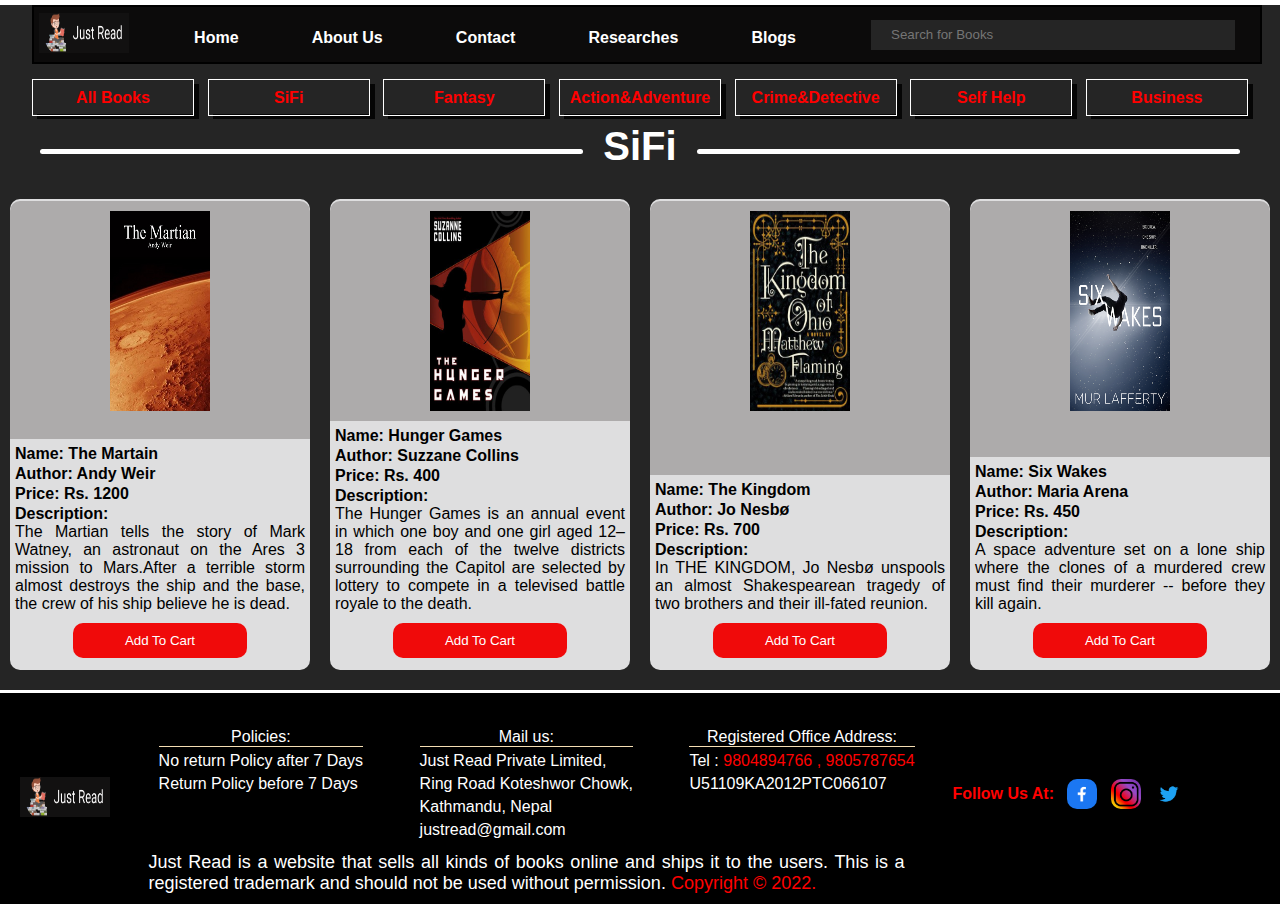
<file: Html/pages/Sifi.html>
<!DOCTYPE html>
<html lang="en">
<head>
    <meta charset="UTF-8">
    <meta http-equiv="X-UA-Compatible" content="IE=edge">
    <meta name="viewport" content="width=device-width, initial-scale=1.0">
    <title>Si-Fi Books</title>
    <link rel="stylesheet" href="../../Css/home.css">
    <link rel="stylesheet" href="../../Css/main.css">
</head>
<body>
    <div class="container">
        <div class="navbar">
            <a href="../Index.html">
                <div class="logo">
                    <img src="../../images/logo.png">
                </div>
            </a>
            <div class="links">
                <h2><a href="../Index.html">Home</a></h2>
                <h2><a href="./about.html">About Us</a></h2>
                <h2><a href="./contact.html">Contact</a></h2>
                <h2><a href="./research.html">Researches</a></h2>
                <h2><a href="./blogs.html">Blogs</a></h2>
            </div>
            <div class="search">
                <input type="text" placeholder="Search for Books" id="searchbox" onkeyup="search()">
            </div>  
            
            <div class="hammenu" onclick="showham()">
                <button><img src="../../images/hammenu.jpg"></button>
            </div> 
            <div class="cross" onclick="hideham()">
                <button><h1>X</h1></button>
            </div> 
            
        </div>
        <div class="category">
            <a href="./allbooks.html">
                <h1>All Books</h1>
            </a>
            <a href="./Sifi.html">
                <h1>SiFi</h1>
            </a>
            <a href="./fantasy.html">
                <h1>Fantasy</h1>
            </a>
            <a href="./action.html">
                <h1>Action<span>&</span><span>Adventure</span></h1>
            </a>
            <a href="./crime.html">
                <h1>Crime <span>& </span><span>Detective</span></h1>
            </a>
            <a href="./self.html">
                <h1>Self Help</h1>
            </a>
            <a href="./business.html">
                <h1>Business</h1>
            </a>
        </div>



          <!-- this is for mobile -->

          <div class="hamlinks">
            <a href="../Index.html">Home</a>  
            <a href="./about.html">About Us</a> 
            <a href="./contact.html">Contact</a> 
            <a href="./research.html">Researches</a>   
            <a href="./blogs.html">Blogs</a>    
            <a href="./allbooks.html">ALL</a>
            <a href="./Sifi.html">SiFI </a>
            <a href="./fantasy.html">Fantasy</a>
            <a href="./action.html">Action And Adventure</a>
            <a href="./crime.html">Crime And Detective</a>
            <a href="./self.html">Self Help</a>
            <a href="./business.html">Business</a>
        </div>


        <div class="sifisection"> 
            <div class="line">

            </div>
            <div class="sifi_title">
                <h1>SiFi</h1>
            </div>
            <div class="line">

            </div>
        </div>
        <!-- section where all books description will come -->
        <div class="books">

        </div>
    </div>

    <div class="footer">
        <div class="footer-logo">
            <a href="../Index.html">
                <div class="logo">
                    <img src="../../images/logo.png">
                </div>
            </a>
        </div>
        <div clas="footer-para">
            <div class="footer-text">
                <div class="policy">
                    <p class="twhite fot-title">Policies:</p>
                    <p class="twhite">No return Policy after 7 Days</p>
                    <p class="twhite">Return Policy before 7 Days</p>
                </div>
                <div class="mail">
                    <p class="twhite fot-title">Mail us:</p>
                    <p class="twhite">Just Read Private Limited,</p>
                    <p class="twhite">Ring Road Koteshwor Chowk,</p>
                    <p class="twhite">Kathmandu, Nepal</p>
                    <p class="twhite">justread@gmail.com</p>
        
                </div>
                <div class="address">
                    <p class="twhite fot-title">Registered Office Address:</p>
                    <p class="twhite">Tel : <span class="tred">9804894766 , 9805787654</span></p>
                    <p class="twhite">U51109KA2012PTC066107</p>
                </div>
            </div>
            <p class="twhite tiny">
                Just Read is a website that sells all kinds of books online and ships it to the users.
                This is a registered trademark and should not be used without permission.
                <span class="tred">Copyright &copy 2022.</span>
            </p>
        </div>
        <div class="footer-soc-links">
            <h1 class="tred">Follow Us At:</h1>
            <a href="#">
                <img src="../../images/footer/facebook.jpg">
            </a>
            <a href="#">
                <img src="../../images/footer/insta.jpg">
            </a>
            <a href="#">
                <img src="../../images/footer/twit.jpg">
            </a>
        </div>
    </div>
    <script src="../../Javascript/sifi.js"></script>
</body>
</html>
</file>
<file: Css/home.css>
/* setting padding and margin of whole body to 0 */
*{
  padding:0;
  margin: 0;
}

/* this will style all the h1 tags in this project */
h1{
    font-size: medium;
    font-family: Arial, Helvetica, sans-serif;
}

/* this gives width and height to whole body */
.container{
    height: 100%;
    width: 100%;
    background-color: rgba(5, 5, 5, 0.87);
    padding-bottom:10px;

}

.whitecontainer{
    height: 100%;
    width: 100%;
    background-color: rgba(223, 222, 222, 0.87);
    padding-bottom:10px;
}

/* this is the styling for navbar section */
.navbar{
    width: 95%;
    height: 5vh;
    border: 2px solid black;
    display: flex;
    align-items: center;
    padding: 5px 5px 5px 5px;
    margin:5px 2.5% 5px 2.5%;
    background-color: rgb(12, 11, 11);
    position: sticky;
    top: 0%;
    
}

/* setting the width of div that has website logo */
.logo{
    width: 10%;
}

/* this is the styling for logo image  */
.logo img{
    height: 40px;
    width: 90px;
    
}

/* this is for the links that is in navbar */
.links{
    display: flex;
    justify-content: space-evenly;
    font-weight: bolder;
    font-family: Arial, Helvetica, sans-serif;
    width:60%;
    margin-right: 10px;
    padding: 2px;
}

/* this is for the individual links of navbar */
.links a{
    color:white;
    text-decoration: none;
    padding:1px 10px 1px 10px;
    border-radius: 10px;
    font-size: medium;
}

/* this is for adding hover effect to each likks  */
.links a:hover{
    border-bottom: 3px solid rgb(255, 0, 0);
    font-size: large;
}

/* this is for div that has searchbox */
.search{
    width: 30%;
    margin-right: 20px;
    display: flex;

}

/* this is for input that is in search div */
.search input{
    width:100%;
    height: 20px;
    border:1px rgb(3, 3, 3);
    background-color: rgb(37, 37, 37);
    padding: 5px 10px 5px 20px;
    color: white;
    outline: none;
}

/* this is the div that contains images of books category */
.category{
    display: flex;
    width:95%;
    height: 35px;
    margin:15px 2.5% 10px 2.5%;
    justify-content: space-between;
}

/* setting shadow for each image that is linked to particular page */
.category a{
    box-shadow: rgb(5, 5, 5) 5px 5px;
    text-decoration: none;
    color: red;
}


/* this is for setting height, eidth, border and radius of images of category sec */
.category h1{
        height:100%;
        width:160px;
        border:1px solid white;
        display: flex;
        justify-content: center;
        align-items: center;
}

/* setting hover for each image that is linked to particular page */
.category a:hover{
    transform:scale(1.085);
    background-color: rgb(255, 0, 0);
    color: rgb(255, 255, 255);
}

/* this is div that caontains images of image slider */
.slider{
    width:100%;
    height:400px;
    margin:25px 5% 15px 5%;
    border: 1px solid white;
}

/* this is div that contains prev, imageslider and nex div */
.crousel{
    display: flex;
    margin: 10px;
}

/* this styling is for previous btn of imageslider */
.prev{
    margin-top: 16%;
    margin-right: -50px;
}
.prev button{
    height: 60px;
    width: 20px;
}
.next button{
    height: 60px;
    width: 20px;
}

/* this styling is for next btn of imageslider */
.next{
    margin-top: 16%;
    margin-left: -50px;
}

/* this gives hover effect to button of next btn  */
.next button:hover{
    transition: 0.1s;
    transform: scale(1.1);
}

/* this gives hover effect to image of next btn  */
.prev button:hover{
    transition: 0.1s;
    transform: scale(1.1);
}

/* this is for image slider image */
#imgslider img{
    width:100%;
    height: 400px;
}
.searchpage{
    display: none;
    width: 100%;
    grid-template-columns: 33% 33% 33%;
    height: fit-content;
}
.allmainsec{
    display: flex;
    flex-direction: column;
    border: 2px solid black;
    padding: 20px;
    margin-right: 5px;
    margin-bottom: 10px;
    background-color: rgb(209, 204, 204);
    border-radius: 10px;
}
/* this div is for trending section */
.section1{
    display: flex;
    width:99%;
    color: white;
    justify-content: center;
    align-items: center;
    margin: 5px;
    padding:5px 5px 5px 5px;
    
}

/* styling trending,foryou,top picks title */
.title{
    width: 10%;
    display: flex;
    flex-direction: column;
    justify-content: center;
    align-items: center;
}
.title h1{
    font-size: x-large;
}

/* this is for view more button */
.title button{ 
    background-color: solid rgb(248, 248, 247);
    color: black;
    padding: 10px;
    border-radius: 10px;
    margin-top: 10px;
    border:2px solid rgb(252, 252, 253);
    cursor: pointer;
}

/* giving hover effect to view button */
.title button:hover{
    background-color: red;
    transform: scale(1.1);
    border: 2px solid red;
}

/* this is for sections in home  */
.trending{
    display: flex;
    width:88%;
    overflow-x: scroll;
}

.toppicks{
    display: flex;
    width:90%;
}
.ForYou{
    display: flex;
    width:90%;
}
/* this is the styling for div that has book images */
.bookimg{
    height:100%;
    width:80%;
    align-content: center;
    display: flex;
    justify-content: center;
    background-color: rgb(173, 171, 171);
    border-top-right-radius:10px;
    border-top-left-radius:10px;
    width:100%;
    
}

/* styling images of this div */
.bookimg img{
    height:200px;
    width:100px;
    padding:10px;
    
}

.bookimg img:hover{
    transform: scale(1.05);
}

/* this is the section for offers */
.offers{
    display: flex;
    padding:10px;
    justify-content: space-evenly;
    width: 100%;
}

/* styling title for offer */
.offertitle h1{
    color: white;
    font-size: xx-large;
    display: flex;
    align-items: center;
    justify-content: center;
    margin-top: 20px;
    margin-bottom: 10px;
}

/* this is for first and second offers */
.offer1{
    display: flex;
    flex-direction: column;
    color: white;
    margin:100px 5px 5px 5px;
   align-items: center;
   justify-content: center;
    background-color: rgb(199, 4, 4);
    padding: 20px;
    width:35%;  
    border-top-left-radius: 30px; 
    border-top-right-radius: 30px; 
}

/* this is for third offer */
.offer2{
    display: flex;
    flex-direction: column;
    color: white;
    margin:100px 5px 5px 5px;
   align-items: center;
   justify-content: center;
    background-color: rgb(199, 4, 4);
    padding: 20px;
    width:35%;
    border-top-left-radius: 30px; 
    border-top-right-radius: 30px;   
}

.offer1 img{
    height: 250px;
    margin-top: -120px;
}

.offer2 img{
    height: 250px;
    margin-top: -120px;

}
/* this is the styling for description offers of home page*/
.desc{
    margin: 30px 20px 10px 40px;
    padding: 5px;   
    color: white;
    font-family: Arial, Helvetica, sans-serif; 
}
.desc h1{
    font-size: x-large;
}

/* styling shop now button */
.desc button{
    width: 50%;
    font-weight: bolder;
    font-family: Arial, Helvetica, sans-serif;
    height: 30px;
    border-radius: 10px;
    border: 2px white;
    margin: 10px 25% 1px 25%;
    cursor: pointer;
}
.desc button:hover{
    background-color: black;
    color: white;
}
/* this is the div that has book images and desc of all category pages */
.mainsec{
    display: flex;
    flex-direction: column;
    border-radius: 10px;
    width: 100%;
    margin: 10px;
    background-color: rgb(222, 222, 223);
    color: black;
    
    
}
/* this is for the overflow of trending section */
.tmainsec{
    display: flex;
    flex-direction: column;
    border-radius: 10px;
    min-width: 250px;
    margin: 10px;
    background-color: rgb(222, 222, 223);
    color: black;
    
    
}

/* styling for section that has book title ,description,price and author name */
.book-content{
    margin:20px 5px 10px 5px;
}

/* this is the button styling for all category pages */
.mainsec button , .tmainsec button{
    padding:8px;
    margin:10px 20% 10px 20%;
    width: 60%;
}
.mainsec div{
    margin-top:2px;
    margin-bottom: 2px;
}
.mainsec:hover, .tmainsec:hover{
   transform: scale(1.01);
}

/* adding style to the div that has add to cart button of all pages */
.addtocart{
    display: flex;
    justify-content: center;
    align-items: center;
    width: 70%;
    border:2px red;
    border-radius: 10px;
    height: 35px;
    background-color:rgb(240, 10, 10);
    color: white;
    margin:10px 5px 5px 20px;
    cursor: pointer;
}
.addtocart:hover{
    background-color:black;
    transform: scale(1.1);
}

/* this is giving scaling for all div that has scale class */
.scale:hover{
    transform: scale(1.01);
    
}

/* this section is styling done for hammenu that is for smaller devices */
.hammenu{
    font-size: large;
    color: white;
    display: flex;
    justify-content:center;
    align-items: center;
    display:none;
}
.hammenu img{
    height: 100%;
    width: 100%;
}
.hammenu button{
    margin-left: 10px;
    width:50px;
    height: 30px;
}

/* this is the styling for links */
.hamlinks{
    position: fixed;
    background-color: rgb(87, 85, 85);
    float: right;
    display: flex;
    flex-direction: column;
    align-items: center;
    justify-content: center;
    padding: 10px;
    display: none;
    z-index: 1;
    width: 100vw;
    
}

/* this is for ham close button */
.cross{
    font-size: large;
    color: white;
    display: flex;
    justify-content:center;
    align-items: center;
    display:none;
}

.cross button{
    margin-left: 10px;
    width:50px;
    height: 30px;
}
.hamlinks a{
    padding: 10px;
    color: white;
    font-size: large;
    font-family: Arial, Helvetica, sans-serif;
    text-decoration: none;
    
}

/* this section is for footer section */
.footer{
    background-color: black;
    display:grid;
    grid-template-columns: 8% 60% 20% 3%;
    justify-content: space-between;
    align-items: center;
    padding: 10px;
    border-top: 1px solid white;
    margin-top:2px;
}

/* this is for footer logo  */
.footer-logo{
    width: 25%;
    margin-left: 10px;
}

.footer-text{
    display: flex;
    justify-content: space-between;
    width: 100%;
    margin-top: 10px;
    font-family: Arial, Helvetica, sans-serif;
    padding: 10px;

}
.footer-text p{
    margin-top: 5px;
    margin-bottom: 3px;
}

/* styling the titles of footer */
.fot-title{
    border-bottom: 1px solid wheat;
    display: flex;
    align-items: center;
    justify-content: center;
    margin-bottom: 10px;
}

/* for social app links */
.footer-soc-links{
    display: flex;
    justify-content: space-between;
    align-items: center;
    padding-bottom:10px;
    margin:10px;
}
.footer-soc-links img{
    display: flex;
    height: 30px;
    width: 30px;
    border-radius: 10px;
    margin-left: 10px;
    width:fit-content;
    
}

/* this is styling background color for all classes having red name */
.red{
    background-color: red;
}

/* this is styling background color for all classes having .yellow name */
.yellow{
    background-color: yellow;
}

/* this is for making text white */
.twhite{
    color: white;
}

/* this is for making text red */
.tred{
    color:red;
}


/* this is for making text black */
.tblack{
    color: black;
}

/* this is for making text with xx-larger font-size*/
.large{
    font-size: xx-large;
    font-family: Arial, Helvetica, sans-serif;

}

/* this is for making text with larger font-size*/
.small{
    font-size: larger;
    font-family: Arial, Helvetica, sans-serif;
}

/* this is for making text with large font-size*/
.tiny{
    font-size: large;
    font-family: Arial, Helvetica, sans-serif;
}


/* Now designing navbar for home page for smaller devices */
@media screen and (max-width:760px){
    
    /* this will set the display of all links to none */
    .links{
        display: none;
    }
    .navbar{
        justify-content: space-between !important;
        width: 90vw !important;
    }
    .logo{
        width: 30% !important;
    }
    .logo img{
        height: 40px !important;
        width: 70px !important;
    }
    .search{
        width: 50% !important;
        margin: 5px !important;
    }
    .search input{
        width: 100% !important;
    }
    .category{
        display: none;
    }
    .hammenu{
        width: 20%;
        display: flex;
    }
    .prev, .next{
        display: none;
    }
    .slider{
        width:90vw;
        margin:5px 5vw 5px 5vw;  
        height: 40vh;
    }
    #imgslider{
        height: 100%;
        width:100%;
    }
    #imgslider img{
        width:100%;
        height: 100%;
    }
    .section1{
        display: flex;
        flex-direction: column;
        width: 95vw;
        justify-content: center;
        align-items: center;
    }
    .title{
        width: 90%;
        display: flex;
        flex-direction: row;
        justify-content: space-between;
        margin: 5px 10px 5px 20px;
        align-items: center;
    }
    .title button{
        margin-left: 10px;
        width: 20vw;
    }
    .trending{
        display: flex;
        flex-direction: column;
    }
    .mainsec{
        display: flex;
        width: 90%;
        margin: 5px 5% 5px 5%;
    }
    .offers{
        display: flex;
        flex-direction: column;
        align-items: center;
        justify-content: center;
    }
    .offer1{
        display: flex;
        flex-direction: column;
        margin:150px 15% 10px 15%;
        align-items: center;
        justify-content: center;
        width: 70%;
    
    }
    .offer2{
        display: flex;
        flex-direction: column;
        margin:150px 15% 10px 15%;
        align-items: center;
        justify-content: center;
        width: 70%;
    
    }
    .ForYou{
            display: flex;
            flex-direction: column;
    }
    .toppicks{
        display: flex;
        flex-direction: column;
    }

    .allbookslist{
        width:85%;
        display: flex !important;
        flex-direction: column;
    }
    .allmainsec{
        width: 100%;
        height: 100%;
       
    }
    .books{
        display: flex;
        flex-direction: column;
        width:100vw;

    }
    .mainsec{
        display: flex;
        flex-direction: column;
        width: 90%;

    }

    /* for about us page */
    .about{
        width: 95vw !important;
        margin: 2.5vw !important;
        font-size: small !important;
        display: flex;
        flex-direction: column;
    }
    .about-box{
        width: 90% !important;
        height: 50%;
    }
    .about-img{
        width: 100% !important;
        height: 50% !important;
    }
    .about-img>img{
        width: 100% !important;
        height: 70% !important;
        margin-top: 10px !important;
    }

    /* for contact page  */
    .contactformdiv{
        width: 100vw !important;
        height: 90vh;
        display: flex;
        flex-direction: column;
        margin: 2px !important;
    }
    .form{
        width: 100% !important;
        height: 60% !important;
        display: flex;
        margin: 2px !important;
        padding: 2px !important;
    }

    /* for blog page */

    .blog{
        flex-direction: column !important;
        width:90% !important;
        height: 600px !important;  
        margin: 5px 5% 5px 5% !important;
        background-color: red;
    }
    .blog-title h1{
        font-size: small !important;
    }
    .blog-desc p{
        font-size: smaller !important;
    }
    .blogimg img{
        height: 300px !important;
        width:95% !important;
        margin: 10px !important;
        border-radius: 50px;
    }
    .blog2{
        flex-direction: column !important;
        width:90% !important;
        height: 600px !important;  
        margin: 5px 5% 5px 5% !important;
    }
    .blog2 img{
        height: 300px !important;
        width:95% !important;
        margin: 5px !important;
        border-radius: 50px;
    }
    .blog-content1{
        display: none !important;
    }
    .blogcontent2{
        width: 90vw !important;
        flex-direction: column;
    }
    .blogcard1{
        width: 100% !important;
        margin: 5px !important;
    }
    .footer{
        display: flex !important;
        flex-direction: column !important;
    }
    .footer-text{
        display: flex !important;
        flex-direction: column !important;
    }
}
</file>
<file: Css/main.css>
/* this will style all paragraph in the html */
p{
    font-family: Arial, Helvetica, sans-serif;
    text-align: justify;
}

/* this is for all category page */
.sifisection{
    margin: 10px 20px 10px 20px;
    display: flex;
}

/* title styling of all category pages */
.sifi_title h1{
    color: white;
    font-family: Arial, Helvetica, sans-serif;
    font-weight: bold;
    font-size: 40px;
}

.sifi_title_small h1{
    color: white;
    font-family: Arial, Helvetica, sans-serif;
    font-weight: bold;
    font-size: 20px;
}
/* this is for line  */
.line{
    background-color: white;
    height: 5px;
    width: 80%;
    margin:25px 20px 25px 20px;
    border-radius: 20px;
}

/* this is styling div for all books of each category */
.books{
    color: white;
    display: flex;
    width:100%;
}

/* this is styling for allbooks html page */
.allbookslist{ 
    display:grid;
    grid-template-columns: 33% 33% 33%;
    margin:20px 20px 10px 20px;
    
}

/* this is for allbooks html page div fopr each books*/
.allmainsec{
    display: flex;
    flex-direction: column;
    border: 2px solid black;
    padding: 20px;
    margin-right: 5px;
    margin-bottom: 10px;
    background-color: rgb(209, 204, 204);
    border-radius: 10px;
}

/* for description of boks */
.texts{
    display: flex;
    flex-direction: column;
    margin: 10px;
}

/* styling button (Add To Cart) */
.allmainsec button{
    width:50%;
    margin:10px 25% 10px 25%;
}

.allmainsec:hover{
    transition: 0.2s;
    transform: scale(1.01);
}

.allmainsec button:hover{
    transition: 0.2s;
    transform: scale(1.03);
}


/* for blog page */
table th{
    padding-left: 40px;
    padding-right: 20px;
    border-right: 1px solid red;
}

/* styling blog  div*/
.blog{
    display: flex;
    align-items: center;
    justify-content: center;
    width:80%;
    height: 300px;
    color: white;
    font-family: Arial, Helvetica, sans-serif;   
    margin: 70px 10% 10px 10%;
    background-color: red;
    border-radius: 10px;
}
/* styling images of blog */
.blogimg img{
    height: 390px;
    width:40vw;
    margin: -30px -50px -30px 10px;
    border-radius: 50px;
}

/* this is for styling title of blog */
.blog-title h1{
    margin-bottom: 5px;
    font-size: xx-large;
    display: flex;
    align-items: center;
    justify-content: center;
}

/* this is styling description paragraph  */
.blog-desc p{
    font-size: large;
    padding:10px
}

/* this is for span tag used in blog description */
.blog-desc span{
    font-size: xx-larger;
    font-weight: bolder;
}

/* this is for the secong blog */
.blog2{
    display: flex;
    align-items: center;
    justify-content: center;
    width:90%;
    height: 300px;
    color: rgb(5, 5, 5);
    font-family: Arial, Helvetica, sans-serif;   
    margin: 70px 5% 10px 5%;
    background-color: rgb(255, 230, 0);
    border-radius: 10px;
}

/* styling image of second blog */
.blogimg2 img{
    height: 350px;
    width:40vw;
    margin: -30px 10px -30px -40px;
    border-radius: 50px;
}

/* gor heading tag */
.blog2 h1{
    font-size: x-large;
}

/* this is for the content of the first blog */
.blog-content1{
    display: flex;
    width:90%;
    margin:50px 5% 50px 5%;
}
.blog2img{
    width: 50vw;
    height: 350px;
    margin-bottom: 50px;
}
.blog2img img{
    width:100%;
    height: 350px;
    border-radius: 10px;

}
.blog-desc1{
    color: white;
    width:50vw;
    height: 200px;
    padding:10px;
    margin:50px 10px 50px 10px;
    font-size: x-large;
   
}

.blog-title1{
    display: flex;
    align-items: center;
    justify-content: center;
    color: red;
}

.blogcontent2{
    display: flex;
    width:90%;
    margin: 10px 5% 10px 5%;
    justify-content: space-between;
}
.blogcard1{
    display: flex;
    flex-direction: column;
    width: 30%;
    color: whitesmoke;
    margin-right: 20px;
}

.blog-title1{
    margin-top: 10px;
}

.blogimg3{
    height: 100px;
    width: 100%;
}

.blogimg3 img{
    width: 100%;  
    margin-top: 10px; 
}

.blog-desc2{
    margin-top: 150px;
    padding: 10px;
}

.blogcard1:hover{
    transform: scale(1.03);
    transition: 0.1s;
    border: 1px solid white;
}

/* this is adding hover to all images of this document */
img:hover{
    transform: scale(1.02);
}

/* css for about page */
.about{
    height:70vh;
    width: 70vw;
    margin: 25px 15vw 15px 15vw;
    background-color: rgb(212, 247, 247);
    display: flex;
}
.about-box{
    display: flex;
    flex-direction: column;
    width:50%;
    height: 50%;
    justify-content: center;
    margin: 8% 10px 10px 10px;
}
.about-title{
    display: flex;
    justify-content: center;
    margin: 50px 10px 10px 10px;
    font-weight: bolder;
}
.soc-links{
    display: flex;
    margin:20px 5px 1px 30%;
    width: 60%;
    justify-content: space-between;
    align-items: center;

}

/* this is for the social media image of about us page*/
.soc-links img{
    display: flex;
    height: 30px;
    width: 30px;
    border-radius: 10px;
    
}

/* this is the div that has image used in about page */
.about-img{
    width:50%;
    height: 100%;
    margin-bottom: 5px;

}
.about-img >img{
    margin-top: 50px;
    height: 70%;
    width: 100%;
}

.about-btn{
    margin: 10px;
}

/* this is for button */
.about-btn button{
    display: flex;
    align-items: center;
    justify-content: center;
    background-color: blue;
    color: white;
    padding: 10px;
    border-radius: 10px;
    border: 1px solid blue;
    cursor: pointer;
}

.about-btn button:hover{
    background-color: red;
    transform: scale(1.04);
    border: 1px solid red;
}


/* styling for reserch page */

.researches{
    display: flex;
    flex-direction: column;
    justify-content: center;
    align-items: center;
    margin:30px 10px 10px 10px ;
}

/* this is for all div having class .references1 */
.references1{
    display: flex;
    flex-direction: column;
    margin:20px 10px 10px 10px; 
    background-color: rgb(222, 222, 223);
    padding: 10px;
}

/* this is for the website title */
.rtitle{
    display: flex;
    align-items: center;
    justify-content: center;
}
.rpicmain{
  display: flex;
  flex-direction: column;
  justify-content: space-between;
  margin:10px;
  width: 100%;
  align-items: center;
  justify-content: center;
}
.rpicmain a , .rpicmain2 a{
    display: flex;
    flex-direction: column;
    justify-content: space-between;
    margin:10px;
    width: 100%;
    align-items: center;
    justify-content: center;
  }
.rpic, .rpic3 , .rpic4{
    margin-top: 10px;
    width: 85%;
    display: flex;
    
}
.rpic img , .rpic3 img, .rpic5 img{
    height:460px;
    width:100%;
    display: flex;
    justify-content: center;
    align-items: center;
    transition: width 0.2ms ease-in-out;
}

/* setting hover to none for research page */
.rpicmain img:hover{
    transform: none;
}
.sli-btn{
    display: flex;
}
.first, .fifth, .seven , .nine{
    background-color: black;
}
.sec , .sixth , .eight, .ten{
    background-color: rgb(126, 125, 125);
}
.first, .sec, .fifth, .sixth, .seven , .eight, .nine, .ten{
    
    margin: 10px;
    padding: 10px;
    border-radius: 50%;
    cursor: pointer;
}

.references2{
    display: flex;
    margin:20px 10px 10px 10px; 
    background-color: rgb(222, 222, 223);
    padding: 10px;
    width: 85%;
}

.third{
    background-color: black;
}
.fourth{
    background-color: rgb(126, 125, 125);
}
.third, .fourth{
    
    margin: 10px;
    padding: 10px;
    border-radius: 50%;
    cursor: pointer;
}
.wrap{
    display: flex;
    flex-direction: column;
    align-items: center;
    justify-content: center;
    margin: 10px;
    width: 40%;
}
.rpicmain2{
    display: flex;
    flex-direction: column;
    justify-content: space-between;
    margin:10px;
    width: 60%;
    align-items: center;
    justify-content: center;
  }

.rpic2 {
    margin-top: 10px;
    width: 85%;
    display: flex;
    
}
.rpic2 img{
    height:460px;
    width:100%;
    display: flex;
    justify-content: center;
    align-items: center;
    transition: width 0.2ms ease-in-out;
}

.rpic4 img{
    height:300px;
    width:100%;
    display: flex;
    justify-content: center;
    align-items: center;
    transition: width 0.2ms ease-in-out;
}
</file>
